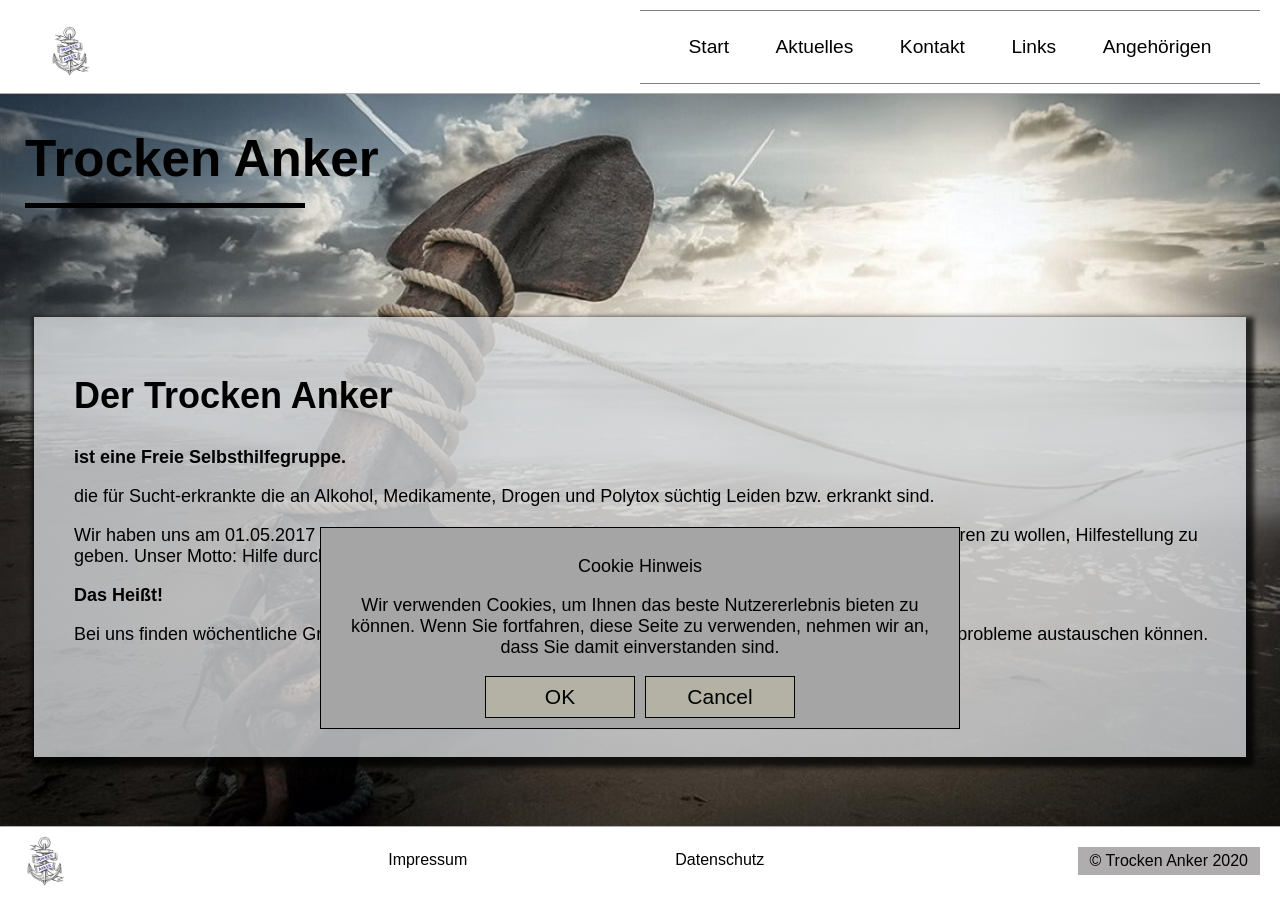
<file: index.html>
<!DOCTYPE html>
<html lang="de">

<head>
    <meta charset="utf-8">
    <meta name="viewport" content="width=device-width, initial-scale=1.0">
    <meta name="mobile-web-app-capable" content="yes">
    <meta name="google-site-verification" content="38cUorPPxWwcVE0V48T6uS_29vdMnRC-0_X_lJaXaU8" />
    <title>Start</title>
    <link rel="stylesheet" href="style.css">
</head>

<body onload="init()">
    <header class="scroll_nav">
        <div class="header-content-wrap">
            <a class="logo-container" href="../index.html"></a>
            <div class="navi-container">
                <div class="hamburg" onclick="openNav()">
                    <span class="line"></span>
                    <span class="line"></span>
                    <span class="line"></span>
                </div>
                <nav>
                    <ul class="ul">
                        <li class="nav-li"><a class="nav-li-a" href="../index.html">Start</a></li>
                        <li class="nav-li"><a class="nav-li-a" href="../unterseiten/aktuelles.html">Aktuelles</a></li>
                        <li class="nav-li"><a class="nav-li-a" href="../unterseiten/kontakt.html">Kontakt</a></li>
                        <li class="nav-li"><a class="nav-li-a" href="../unterseiten/links.html">Links</a></li>
                        <li class="nav-li"><a class="nav-li-a" href="../unterseiten/angehörigen.html">Angehörigen</a>
                        </li>
                    </ul>
                </nav>
            </div>
        </div>
    </header>
    <div id="page-content">
        <div class="backround-container">
            <div class="content-wrap">
                <section class="info-container">
                    <div class="headline-text">
                        <h1>Trocken Anker</h1>
                    </div>

                    <article class="info-text-container">
                        <h2>Der Trocken Anker</h2>
                        <p><strong>ist eine Freie Selbsthilfegruppe.</strong></p>
                        <p>die für Sucht-erkrankte die an Alkohol, Medikamente, Drogen und Polytox süchtig Leiden bzw.
                            erkrankt sind.</p>
                        <p> Wir haben uns am 01.05.2017 gegründet, um Menschen die Sucht-erkrankt sind, und ein
                            suchtfreies
                            Leben führen zu wollen, Hilfestellung zu geben.
                            Unser Motto: Hilfe durch Selbsthilfe.</p>
                        <p><strong> Das Heißt! </strong></p>
                        <p>Bei uns finden wöchentliche Gruppentreffen statt, wo sich Mitglieder über ihr Befinden, ihre
                            Ängste oder Alltagsprobleme austauschen können.</p>
                        <div class="buttons-container">
                            <a class="primary-btn" href="../unterseiten/info.html">Mehr Lesen</a>
                        </div>
                    </article>

                    <div class="cockie-container" id="cockie-container-id">
                        <div class="cockie-headline">
                            <p>Cookie Hinweis</p>
                            <div class="cockie-text">
                                <p>Wir verwenden Cookies, um Ihnen das beste Nutzererlebnis bieten zu können. Wenn Sie
                                    fortfahren, diese Seite zu verwenden, nehmen wir an, dass Sie damit einverstanden
                                    sind.
                                </p>
                            </div>
                            <div class="cockie-button-container">
                                <button class="primary-btn " id="cockie-button-ok">OK</button>
                                <button class="primary-btn " id="cockie-button-cancel">Cancel</button>
                            </div>
                        </div>
                    </div>
            </div>
        </div>

        </section>
    </div>


    <footer>
        <div class="footer-container">
            <div class="footer-logo-container">
                <a class="footer-logo" href="../index.html"> <img src="./assets/images/Trocken_Anker.png" alt="Trocken Anker Logo"></a>
            </div>

            <div class="footer-ul">
                <li class="footer-li"><a class="footer-li-a" href="../unterseiten/impressum.html">Impressum </a></li>
                <li class="footer-li"><a class="footer-li-a" href="../unterseiten/datenschutz.html">Datenschutz </a>
                </li>
            </div>
            <div class="copy-by">
                <span>&copy; Trocken Anker 2020</span>
            </div>
        </div>
    </footer>
    <script src="../assets/js/global.min.js"></script>
</body>

</html>
</file>
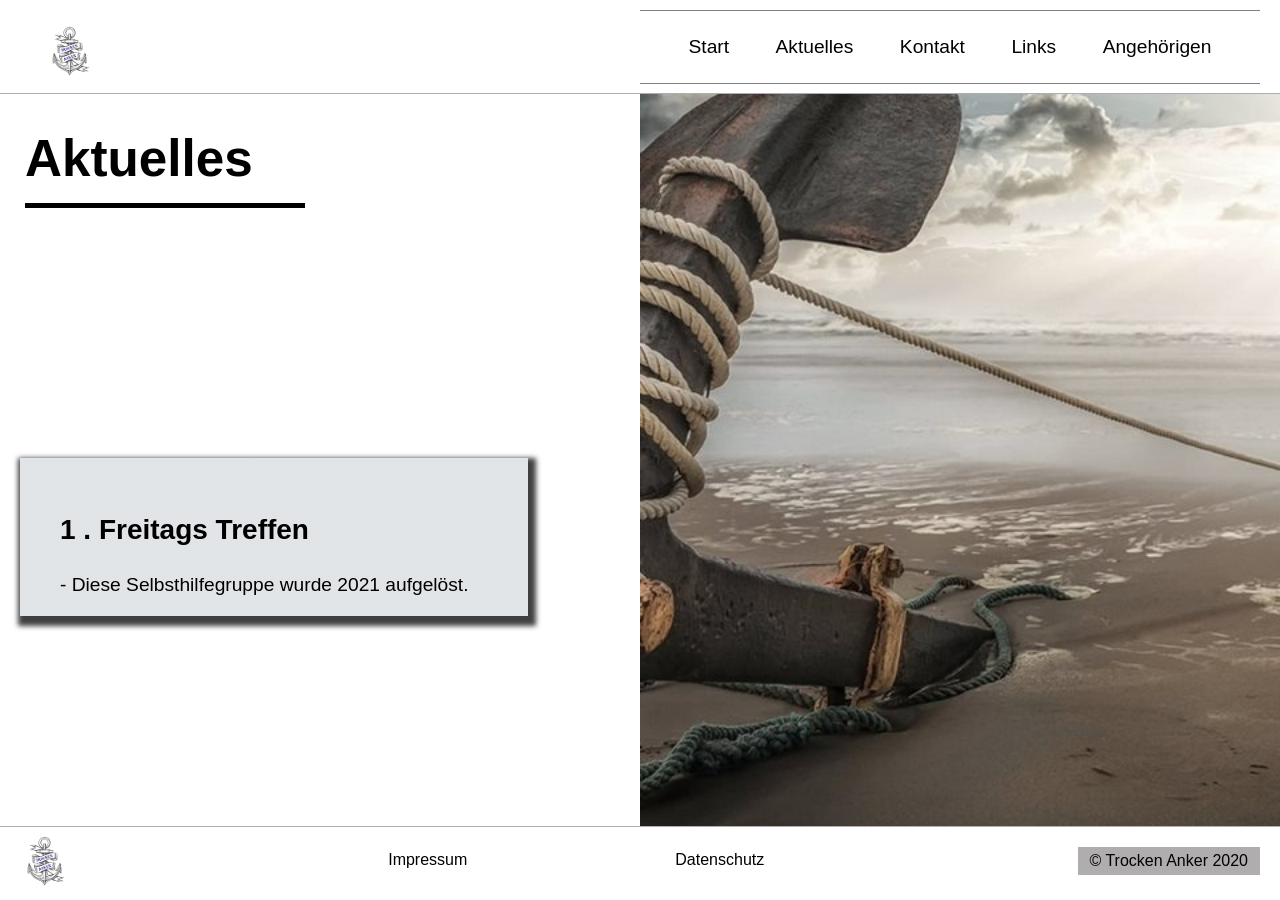
<file: unterseiten/aktuelles.html>
<!DOCTYPE html>
<html lang="de">

<head>
    <meta charset="utf-8">
    <meta name="viewport" content="width=device-width, initial-scale=1.0">
    <meta name="mobile-web-app-capable" content="yes">
    <meta name="google-site-verification" content="38cUorPPxWwcVE0V48T6uS_29vdMnRC-0_X_lJaXaU8" />
    <title>Aktuelles</title>
    <link rel="stylesheet" href="../style.css">
    <script src="https://code.jquery.com/jquery-3.4.1.min.js"
        integrity="sha256-CSXorXvZcTkaix6Yvo6HppcZGetbYMGWSFlBw8HfCJo=" crossorigin="anonymous">
        </script>

</head>

<body onload="init()">
    <header class="scroll-nav">
        <div class="header-content-wrap">
            <a class="logo-container" href="../index.html"></a>
            <div class="navi-container">
                <div class="hamburg" onclick="openNav()">
                    <span class="line"></span>
                    <span class="line"></span>
                    <span class="line"></span>
                </div>
                <nav>
                    <ul class="ul">
                        <li class="nav-li"><a class="nav-li-a" href="../index.html">Start</a></li>
                        <li class="nav-li"><a class="nav-li-a" href="../unterseiten/aktuelles.html">Aktuelles</a></li>
                        <li class="nav-li"><a class="nav-li-a" href="../unterseiten/kontakt.html">Kontakt</a></li>
                        <li class="nav-li"><a class="nav-li-a" href="../unterseiten/links.html">Links</a></li>
                        <li class="nav-li"><a class="nav-li-a" href="../unterseiten/angehörigen.html">Angehörigen</a>
                        </li>
                    </ul>
                </nav>
            </div>
        </div>
    </header>

    <div id="page-content">
        <div class="backround-container-2">
            <div class="content-wrap">

                <section class="info-container">
                    <div class="headline-text">
                        <h1>Aktuelles</h1>
                    </div>
                    <div class="info-text-container-2">
                        <h3> 1 . Freitags Treffen</h3>

                        <span class="aktuelles-text --">- Diese Selbsthilfegruppe wurde 2021 aufgelöst.</span>

                    </div>
                </section>
            </div>
        </div>
    </div>
    <footer>
        <div class="footer-container">
            <div class="footer-logo-container">
             <a class="footer-logo" href="../index.html"> <img src="../assets/images/Trocken_Anker.png" alt="Trocken Anker Logo"></a>
            </div>

            <div class="footer-ul">
                <li class="footer-li"><a class="footer-li-a" href="../unterseiten/impressum.html">Impressum </a>
                </li>
                <li class="footer-li"><a class="footer-li-a" href="../unterseiten/datenschutz.html">Datenschutz
                    </a>
                </li>
            </div>
            <div class="copy-by">
                <span>&copy; Trocken Anker 2020</span>
            </div>
        </div>
    </footer>

    <script src="../assets/js/global.min.js"></script>
</body>

</html>
</file>
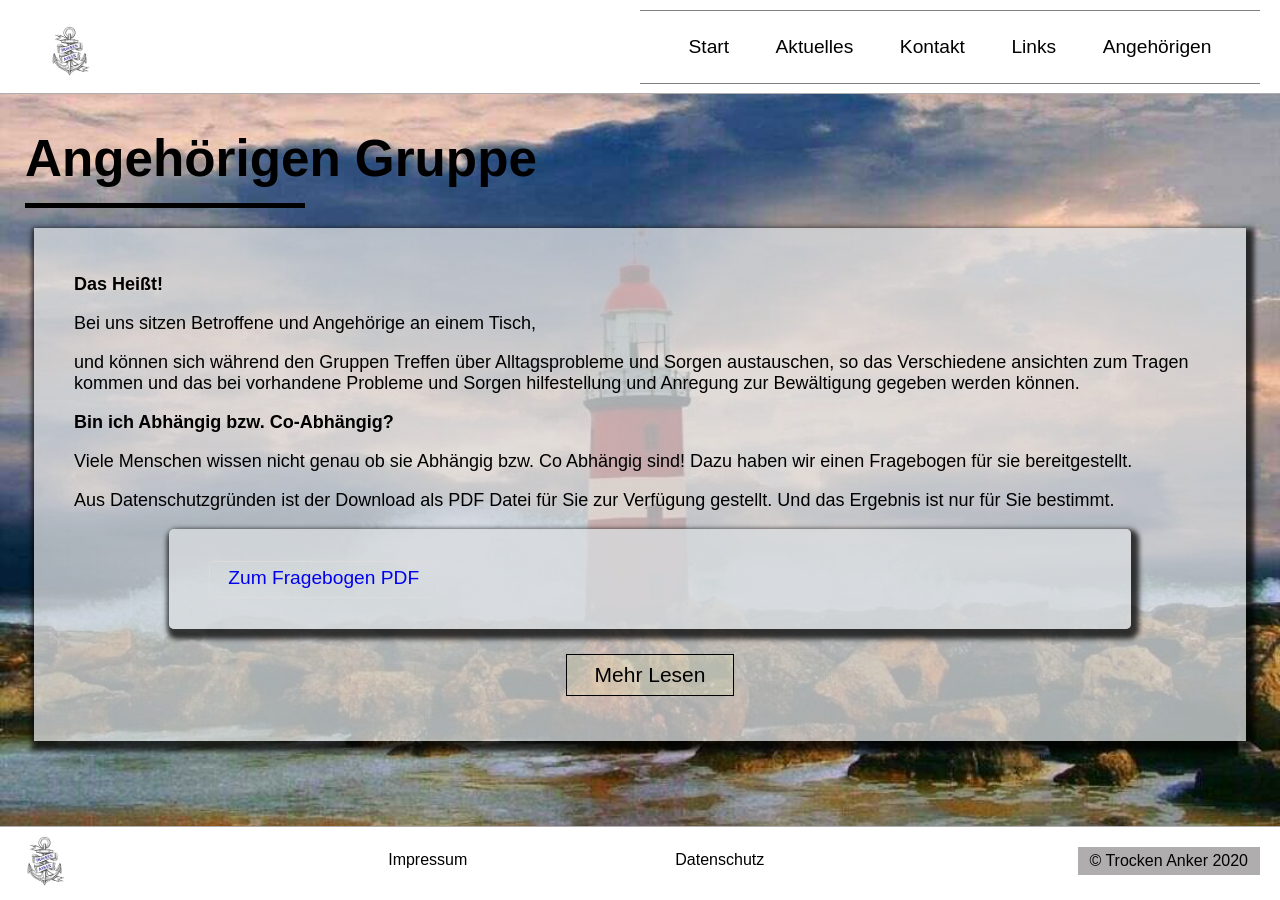
<file: unterseiten/angehörigen.html>
<!DOCTYPE html>
<html lang="de">

<head>
    <meta charset="utf-8">
    <meta name="viewport" content="width=device-width, initial-scale=1.0">
    <meta name="mobile-web-app-capable" content="yes">
    <meta name="google-site-verification" content="38cUorPPxWwcVE0V48T6uS_29vdMnRC-0_X_lJaXaU8" />
    <title>Angehörigen</title>
    <link rel="stylesheet" href="../style.css">
    <script src="https://code.jquery.com/jquery-3.4.1.min.js"
        integrity="sha256-CSXorXvZcTkaix6Yvo6HppcZGetbYMGWSFlBw8HfCJo=" crossorigin="anonymous">
        </script>

</head>

<body onload="init()">
    <header class="scroll_nav">
        <div class="header-content-wrap">
            <a class="logo-container" href="../index.html"></a>
            <div class="navi-container">
                <div class="hamburg" onclick="openNav()">
                    <span class="line"></span>
                    <span class="line"></span>
                    <span class="line"></span>
                </div>
                <nav>
                    <ul class="ul">
                        <li class="nav-li"><a class="nav-li-a" href="../index.html">Start</a></li>
                        <li class="nav-li"><a class="nav-li-a" href="../unterseiten/aktuelles.html">Aktuelles</a></li>
                        <li class="nav-li"><a class="nav-li-a" href="../unterseiten/kontakt.html">Kontakt</a></li>
                        <li class="nav-li"><a class="nav-li-a" href="../unterseiten/links.html">Links</a></li>
                        <li class="nav-li"><a class="nav-li-a" href="../unterseiten/angehörigen.html">Angehörigen</a>
                        </li>
                    </ul>
                </nav>
            </div>
        </div>
    </header>
    <div id="page-content">
        <div class="backround-container-3">
            <div class="content-wrap">
                
                <section class="infocontainer">
                    <div class="headline-text">
                        <h1>Angehörigen Gruppe</h1>
                    </div>
                    
                    <div class="info-text-container">
                        <p><strong> Das Heißt! </strong></p>
                        <p>Bei uns sitzen Betroffene und Angehörige an einem Tisch, </p>

                        <p>und können sich während den Gruppen Treffen über Alltagsprobleme und Sorgen austauschen,
                            so das Verschiedene ansichten zum Tragen kommen und das bei vorhandene Probleme und Sorgen
                            hilfestellung und Anregung zur Bewältigung gegeben werden können. </p>

                        <p><strong> Bin ich Abhängig bzw. Co-Abhängig?</strong></p>

                        <p>Viele Menschen wissen nicht genau ob sie Abhängig bzw. Co Abhängig sind! Dazu haben wir einen
                            Fragebogen für sie bereitgestellt.</p>
                        <p>Aus Datenschutzgründen ist der Download als PDF Datei für Sie zur Verfügung gestellt. Und das
                            Ergebnis ist nur für Sie bestimmt.</p>

                        <ol class="angehörigen-ol">
                            <li class="ol-li"><a href="../assets/documente/angehörigen fragebogen.pdf">Zum Fragebogen
                                    PDF</a>
                            </li>
                            <!--<li class="ol-li"><a href="../unterseiten/formular.html">Online Fragebogen</a></li><div class="ol-li-dreieck"></div>-->
                        </ol>


                        <div class="buttons-container">
                            <a class="primary-btn" href="../unterseiten/info.html">Mehr Lesen</a>
                        </div>
                    </div>
                </section>
            </div>
        </div>
    </div>
    <footer>
        <div class="footer-container">
            <div class="footer-logo-container">
                <a class="footer-logo" href="../index.html"> <img src="../assets/images/Trocken_Anker.png" alt="Trocken Anker Logo"></a>
            </div>

            <div class="footer-ul">
                <li class="footer-li"><a class="footer-li-a" href="../unterseiten/impressum.html">Impressum </a>
                </li>
                <li class="footer-li"><a class="footer-li-a" href="../unterseiten/datenschutz.html">Datenschutz
                    </a>
                </li>
            </div>
            <div class="copy-by">
                <span>&copy; Trocken Anker 2020</span>
            </div>
        </div>
    </footer>

    <script src="../assets/js/global.min.js"></script>

</body>

</html>
</file>
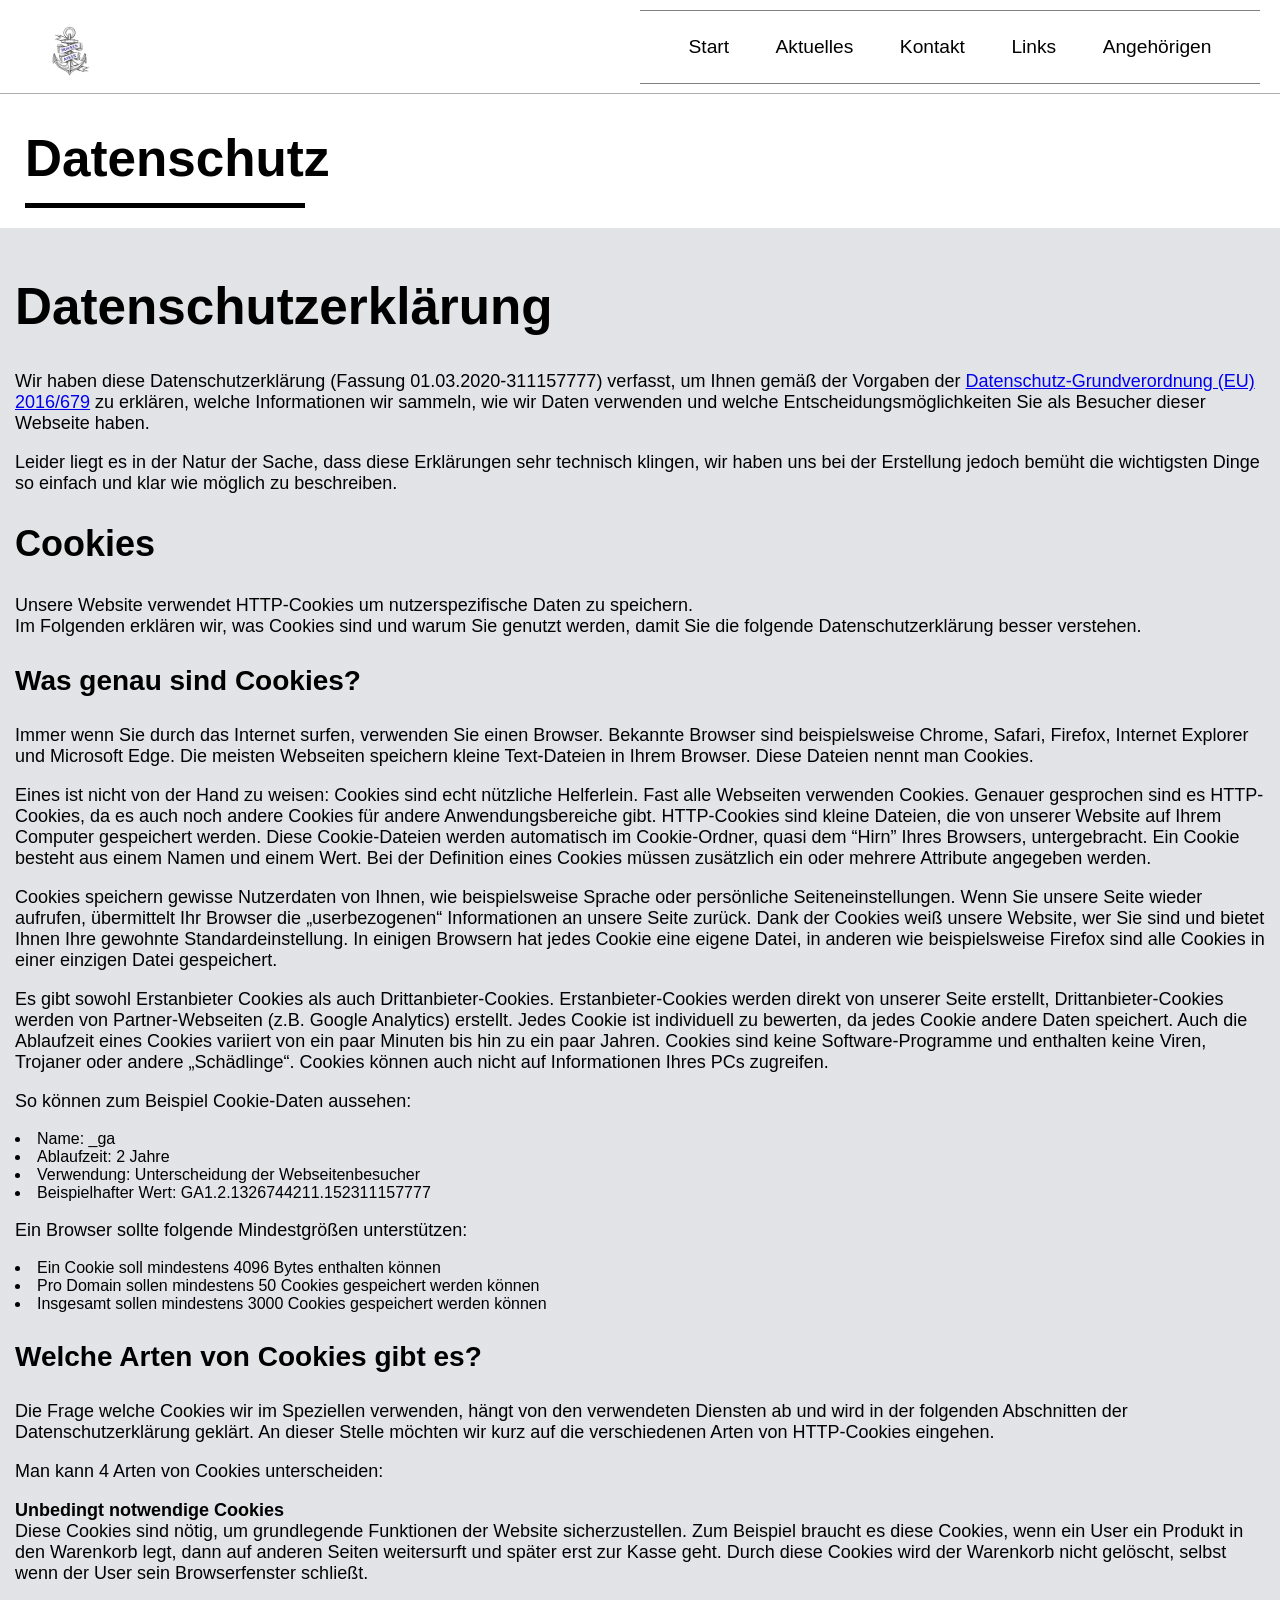
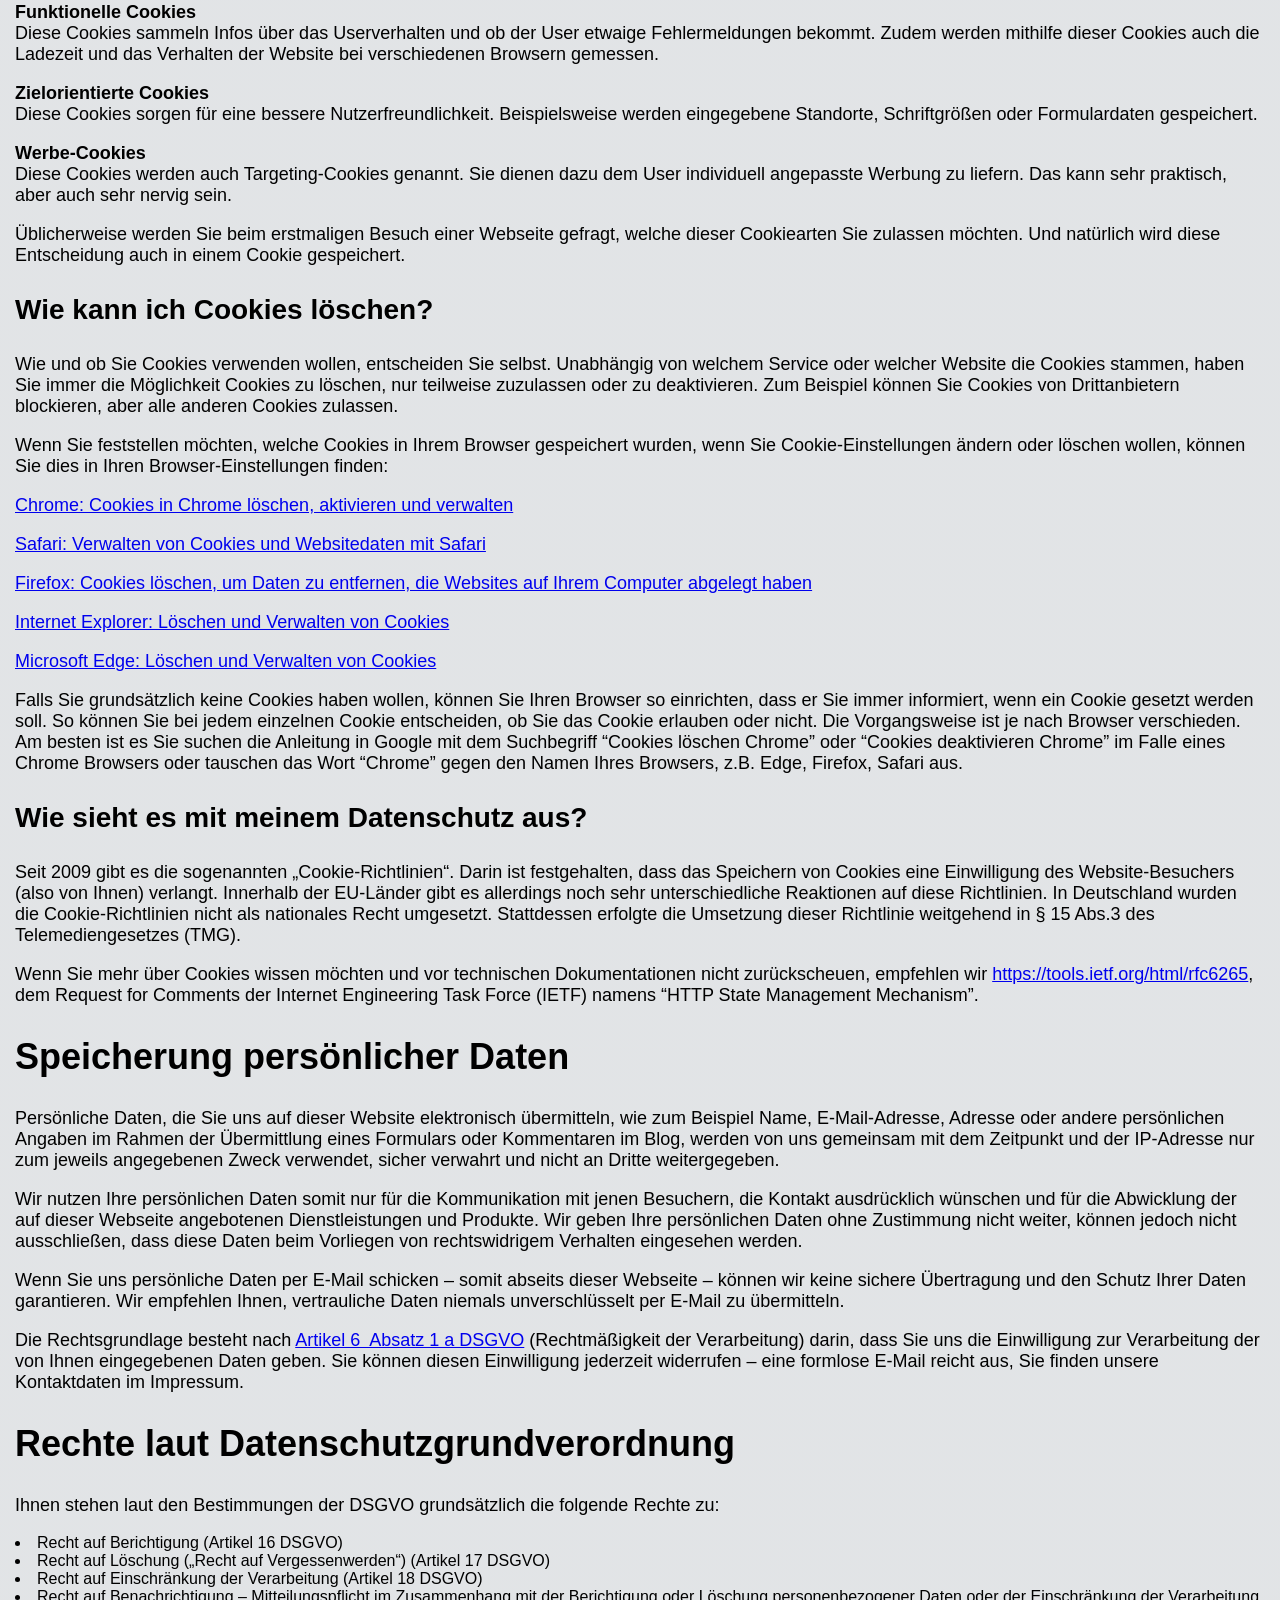
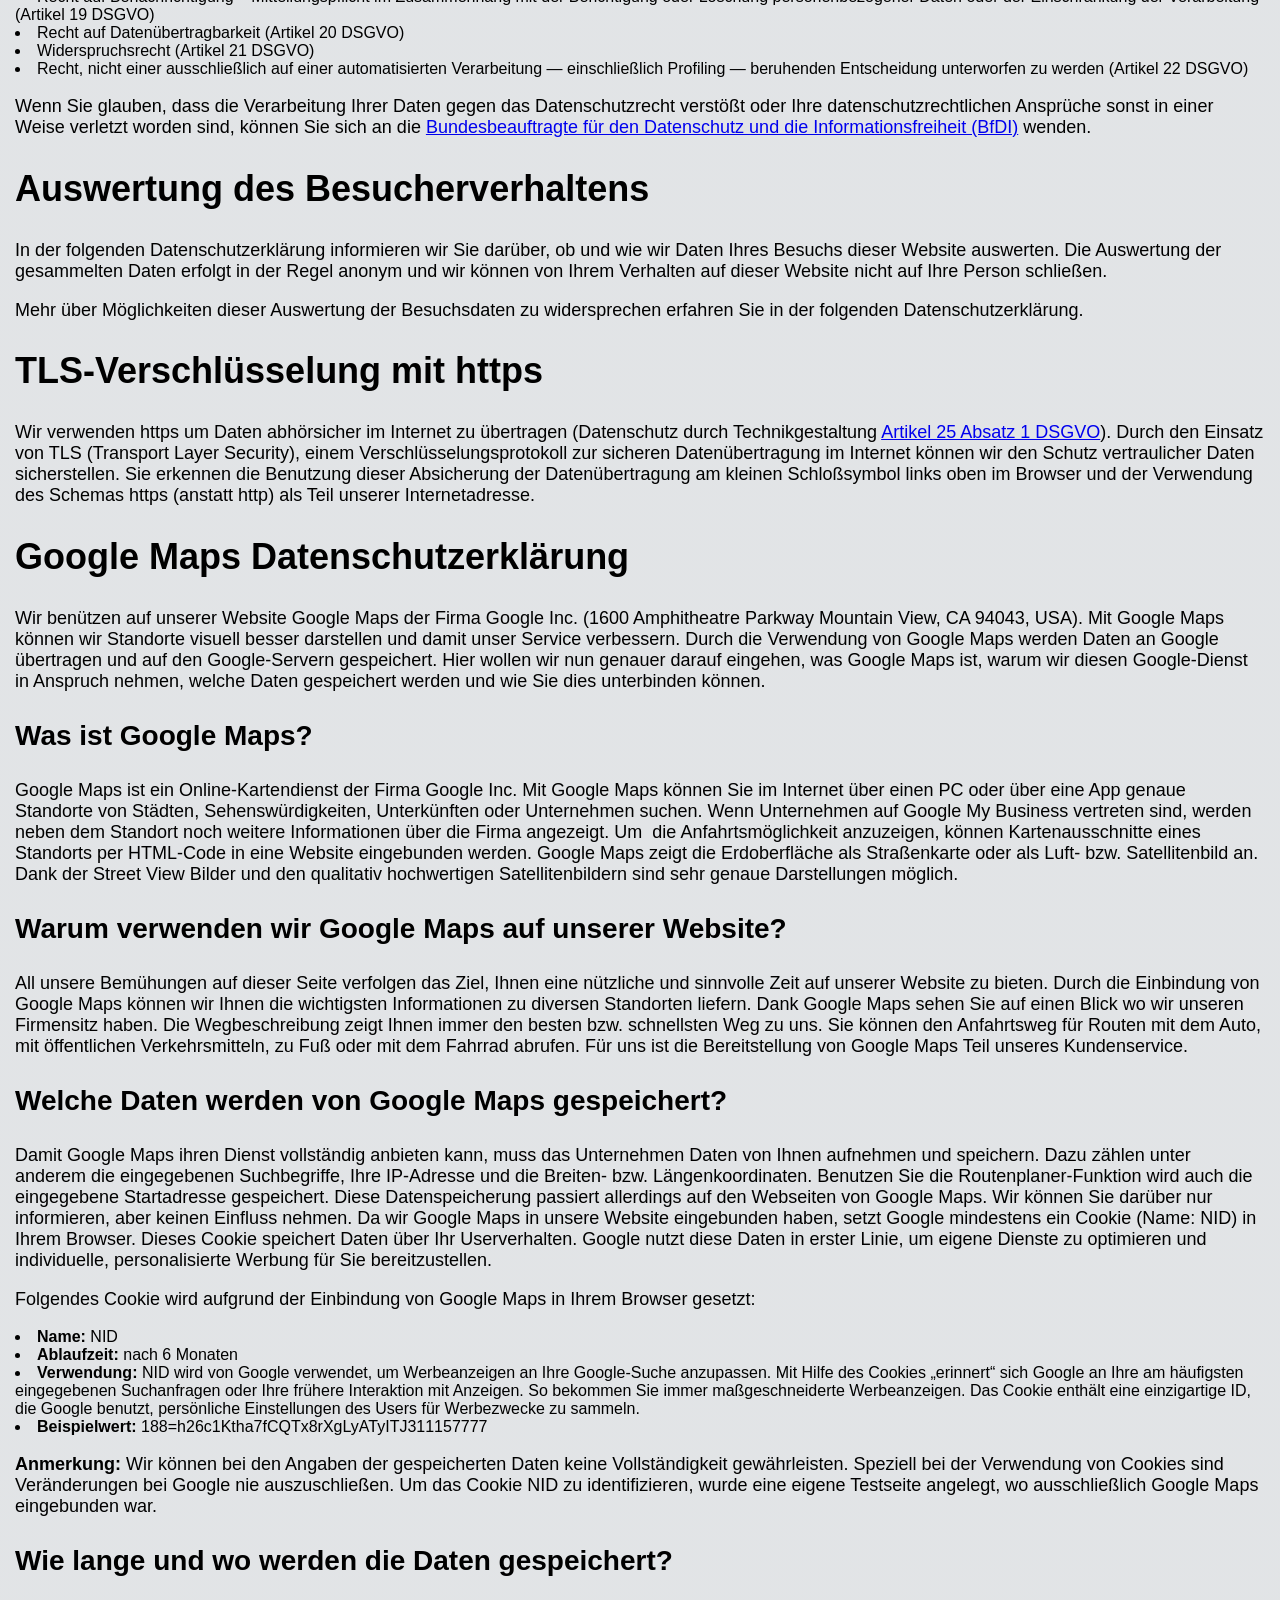
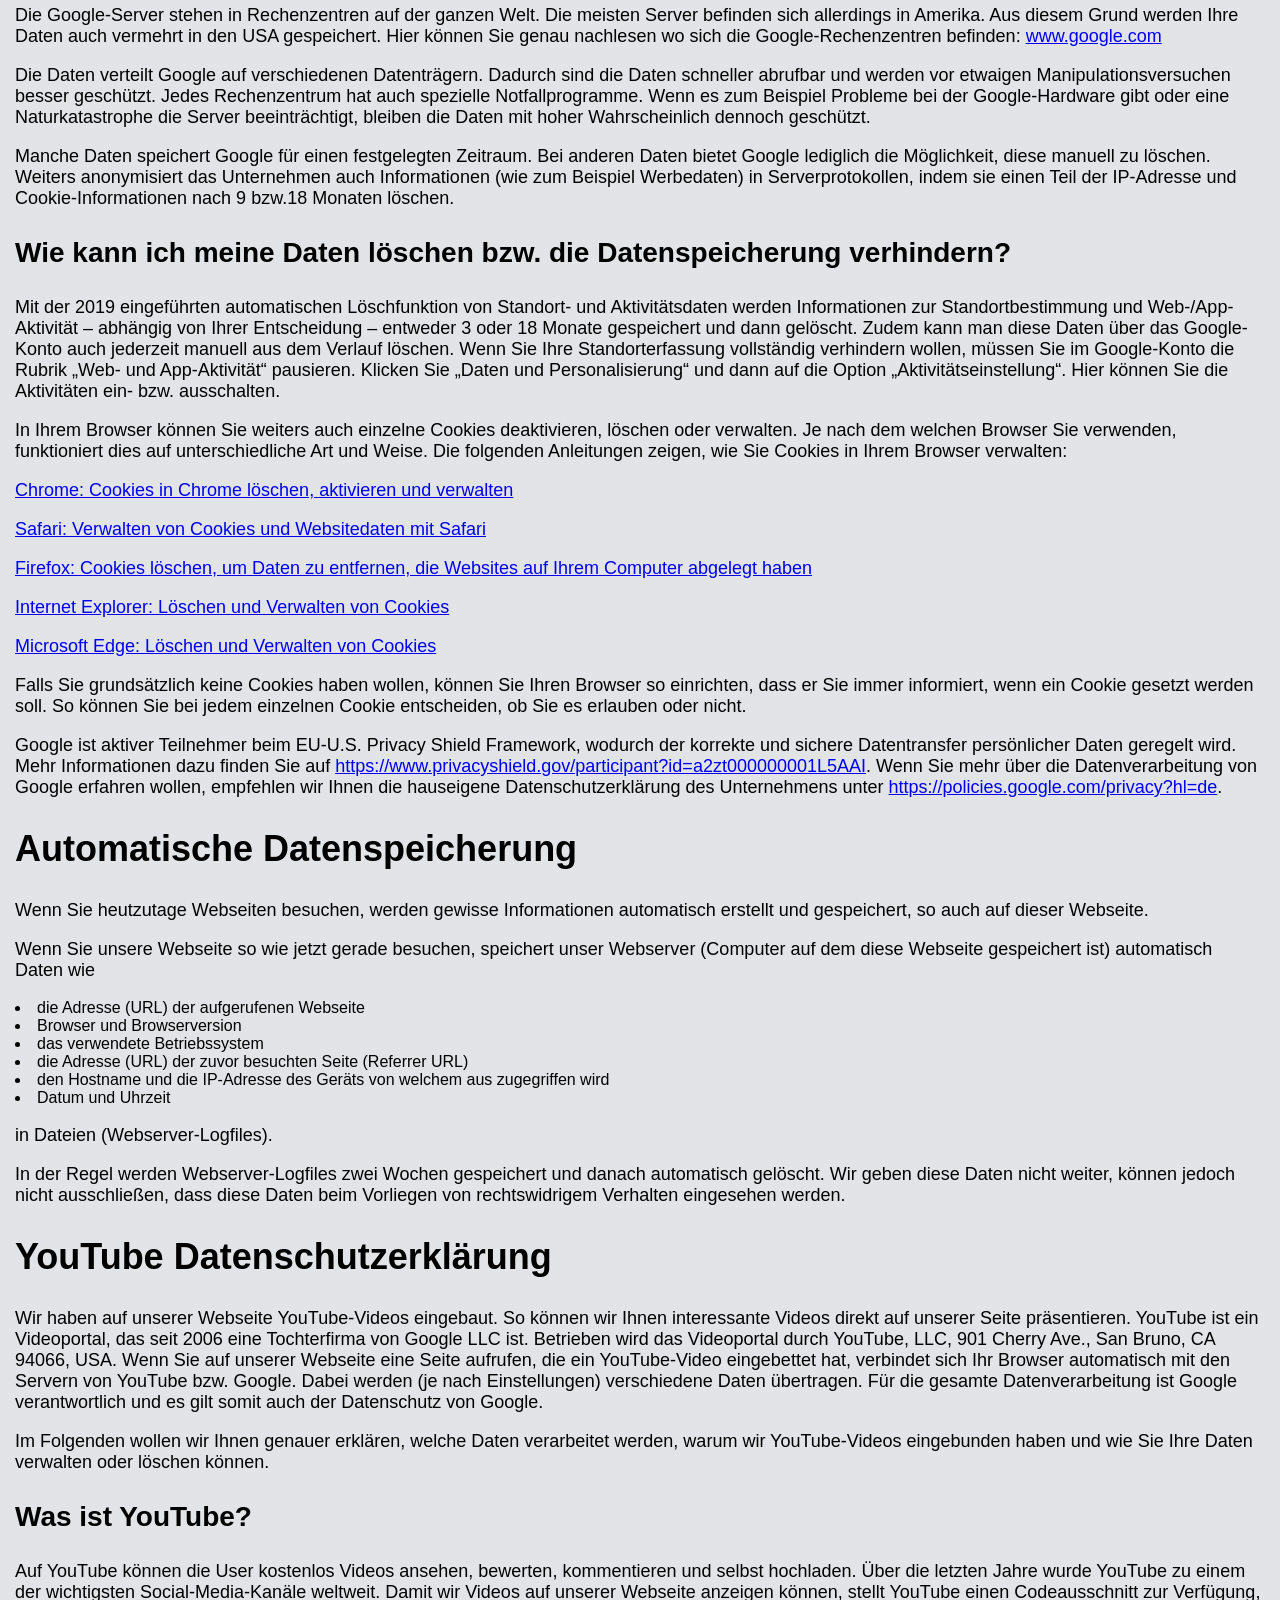
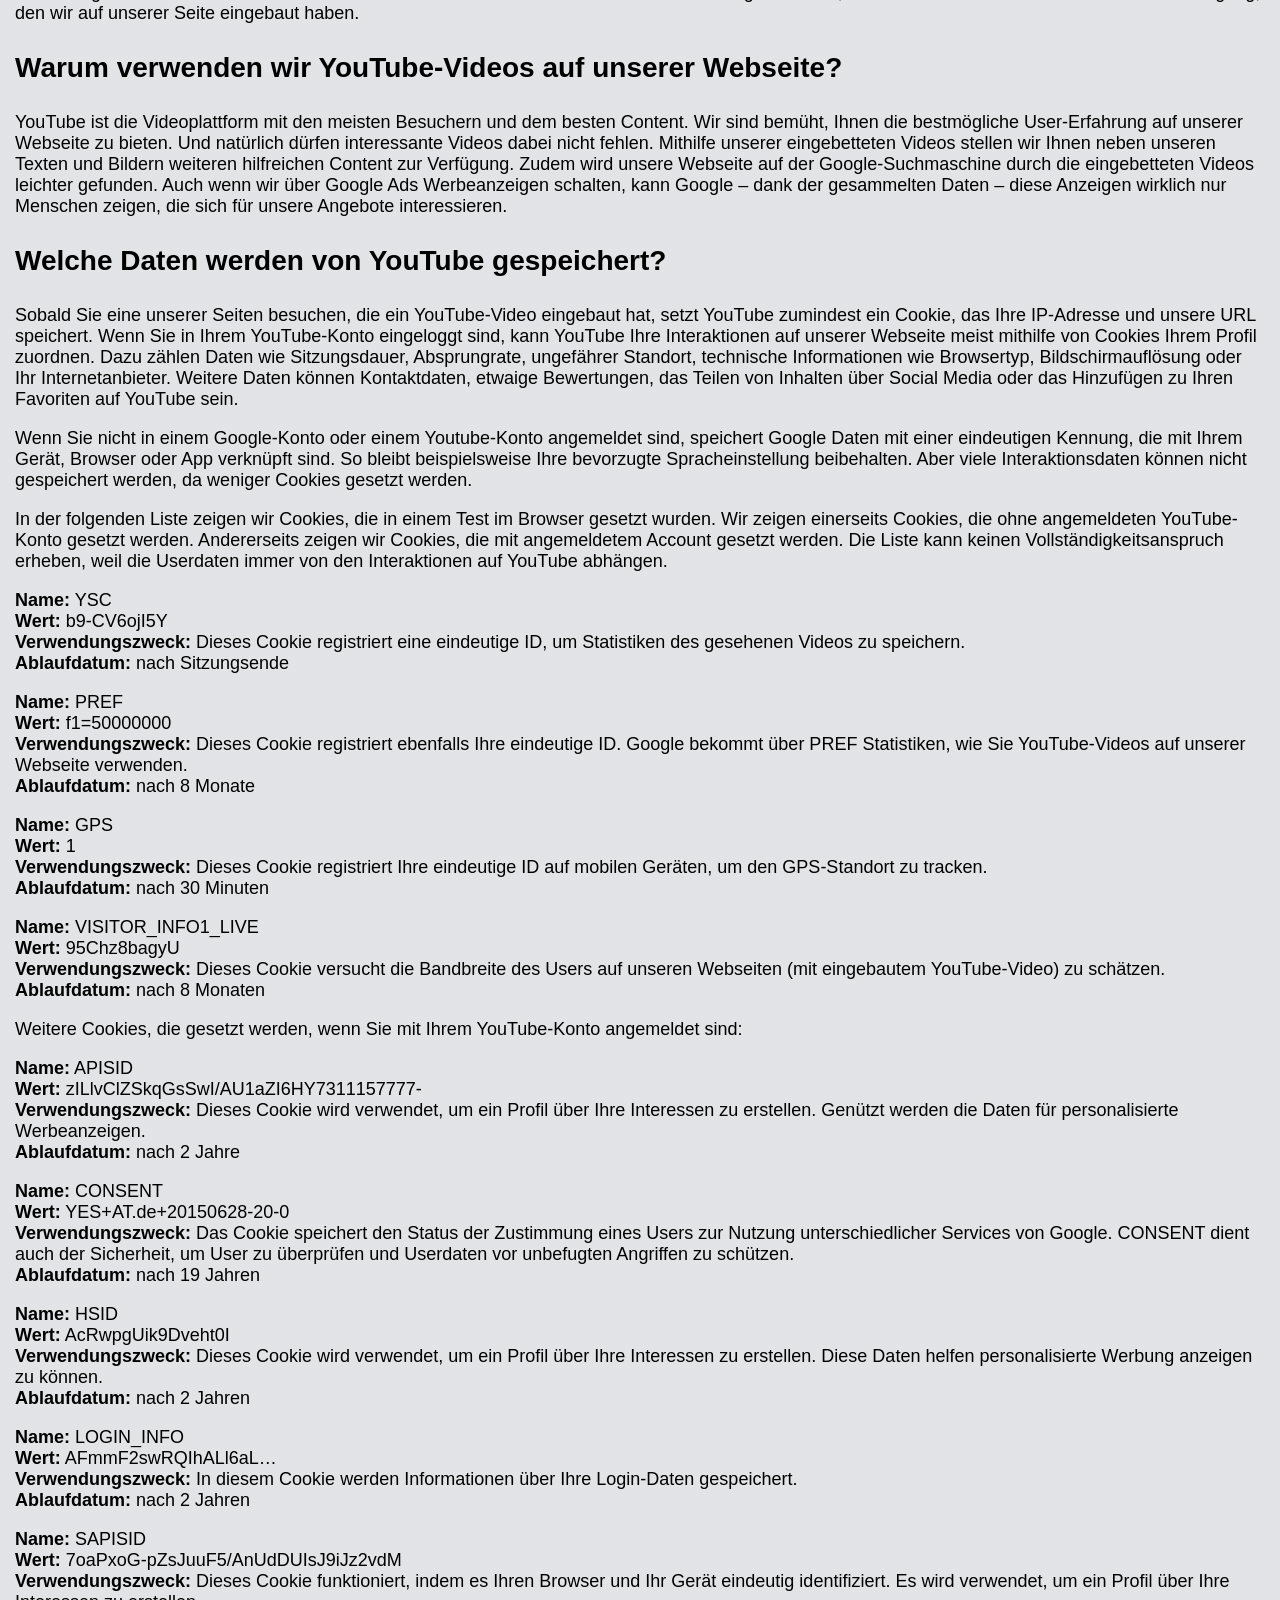
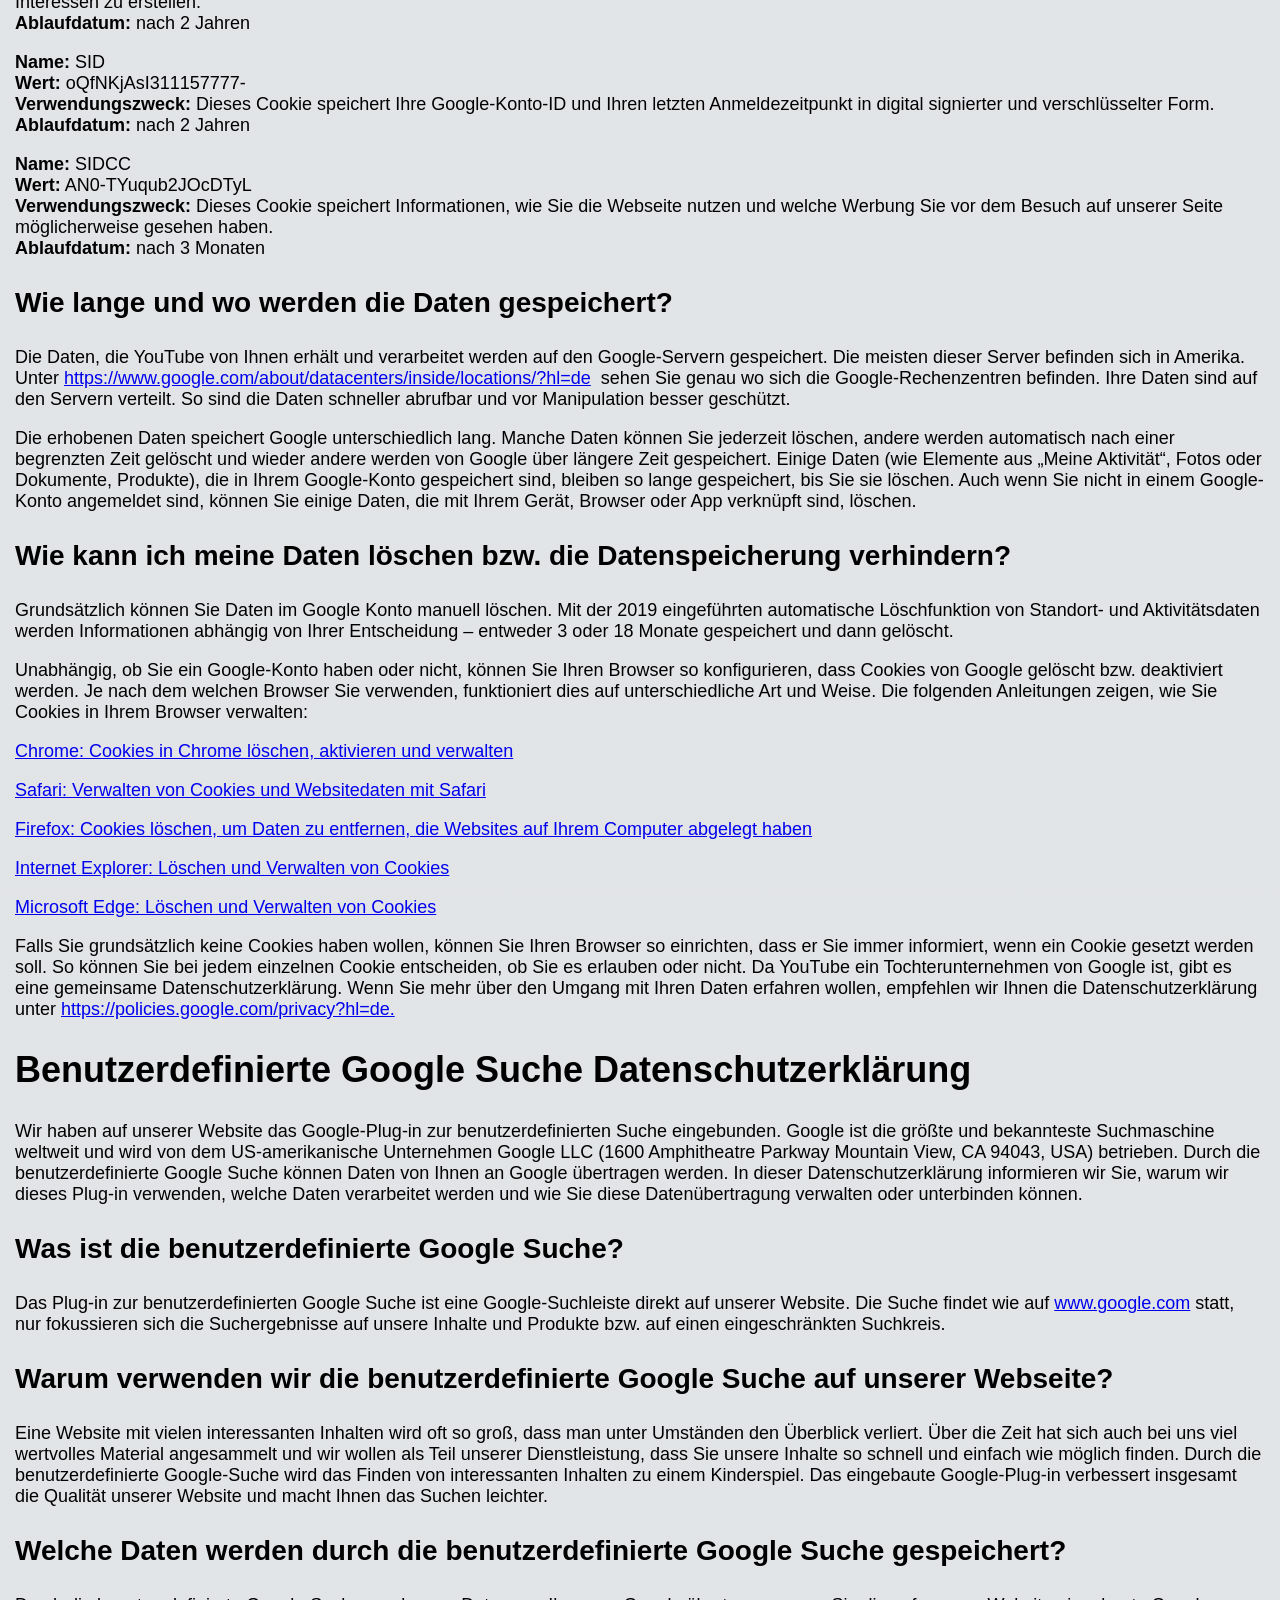
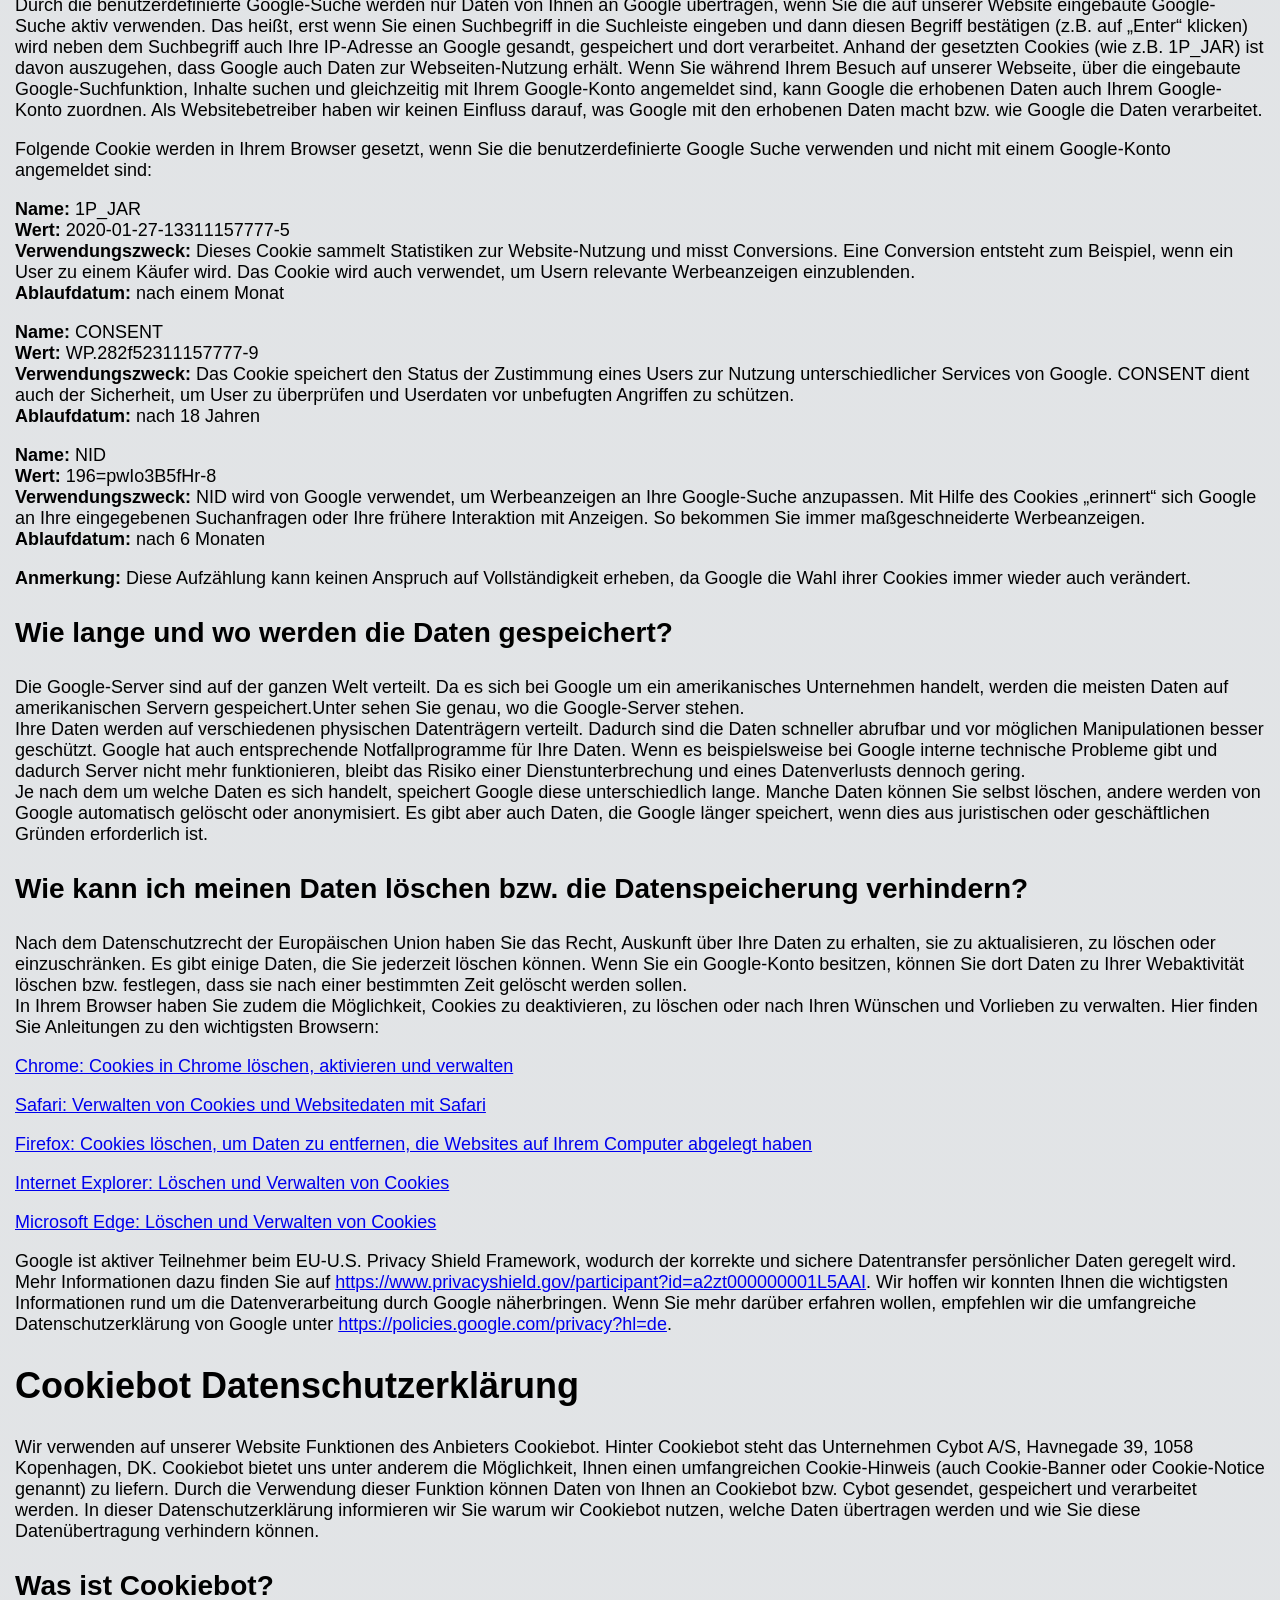
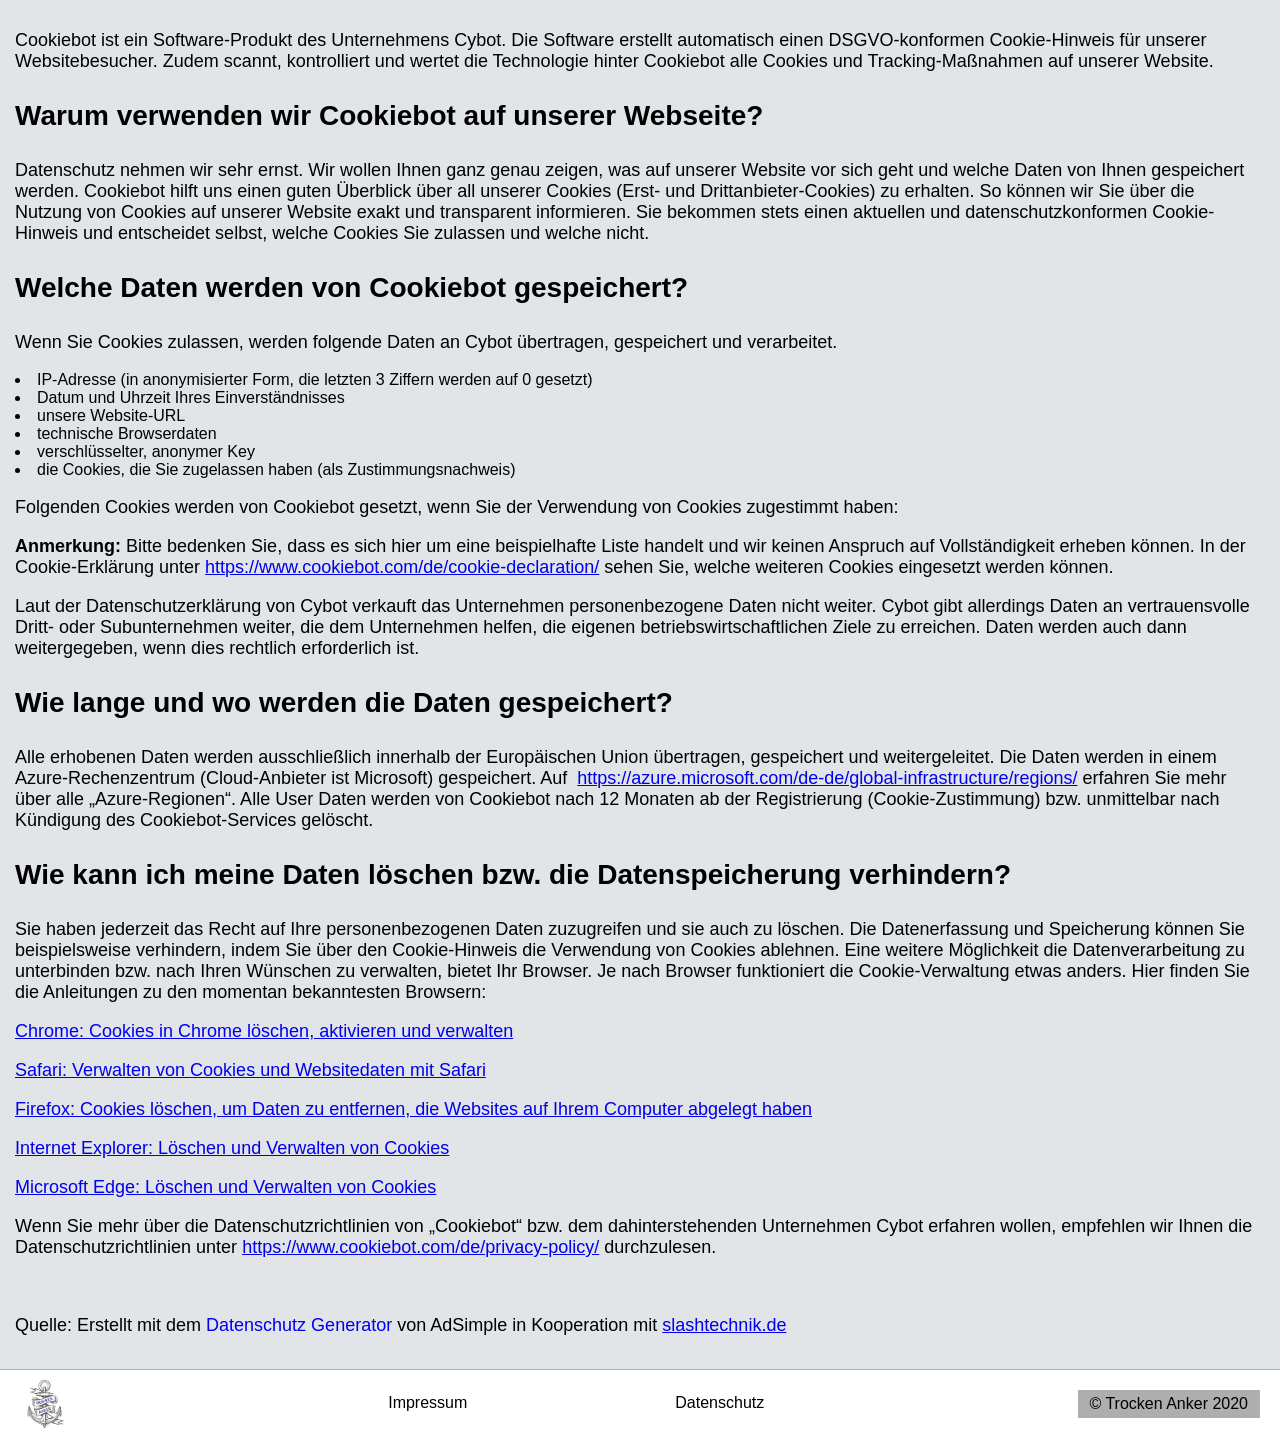
<file: unterseiten/datenschutz.html>
<!DOCTYPE html>
<html lang="de">

<head>
    <meta charset="utf-8">
    <meta name="viewport" content="width=device-width, initial-scale=1.0">
    <meta name="mobile-web-app-capable" content="yes">
    <meta name="google-site-verification" content="38cUorPPxWwcVE0V48T6uS_29vdMnRC-0_X_lJaXaU8" />
    <title>Datenschutz</title>
    <link rel="stylesheet" href="../style.css">
    <script src="https://code.jquery.com/jquery-3.4.1.min.js"
        integrity="sha256-CSXorXvZcTkaix6Yvo6HppcZGetbYMGWSFlBw8HfCJo=" crossorigin="anonymous">
        </script>
</head>

<body onload="init()">
    <header class="scroll-nav">
        <div class="header-content-wrap">
            <a class="logo-container" href="../index.html"></a>
            <div class="navi-container">
                <div class="hamburg" onclick="openNav()">
                    <span class="line"></span>
                    <span class="line"></span>
                    <span class="line"></span>
                </div>
                <nav>
                    <ul class="ul">
                        <li class="nav-li"><a class="nav-li-a" href="../index.html">Start</a></li>
                        <li class="nav-li"><a class="nav-li-a" href="../unterseiten/aktuelles.html">Aktuelles</a></li>
                        <li class="nav-li"><a class="nav-li-a" href="../unterseiten/kontakt.html">Kontakt</a></li>
                        <li class="nav-li"><a class="nav-li-a" href="../unterseiten/links.html">Links</a></li>
                        <li class="nav-li"><a class="nav-li-a" href="../unterseiten/angehörigen.html">Angehörigen</a>
                        </li>
                    </ul>
                </nav>
            </div>
        </div>
    </header>
    <div id="page-content">
        <div class="content-wrap">
            <div class="headline-text">
                <h1>Datenschutz</h1>
            </div>
            <div class="datenschutz-container">
                <h1 class="adsimple-311157777">Datenschutzerklärung</h1>

                <p>Wir haben diese Datenschutzerklärung (Fassung 01.03.2020-311157777) verfasst, um Ihnen gemäß der
                    Vorgaben der <a class="adsimple-311157777"
                        href="https://eur-lex.europa.eu/legal-content/DE/ALL/?uri=celex%3A32016R0679&amp;tid=311157777"
                        target="_blank" rel="noopener">Datenschutz-Grundverordnung (EU) 2016/679</a> zu erklären, welche
                    Informationen wir sammeln, wie wir Daten verwenden und welche Entscheidungsmöglichkeiten Sie als
                    Besucher dieser Webseite haben.</p>
                <p>Leider liegt es in der Natur der Sache, dass diese Erklärungen sehr technisch klingen, wir haben uns
                    bei der Erstellung jedoch bemüht die wichtigsten Dinge so einfach und klar wie möglich zu
                    beschreiben.</p>
                <h2 class="adsimple-311157777">Cookies</h2>
                <p>Unsere Website verwendet HTTP-Cookies um nutzerspezifische Daten zu speichern.<br />
                    Im Folgenden erklären wir, was Cookies sind und warum Sie genutzt werden, damit Sie die folgende
                    Datenschutzerklärung besser verstehen.</p>
                <h3 class="adsimple-311157777">Was genau sind Cookies?</h3>
                <p>Immer wenn Sie durch das Internet surfen, verwenden Sie einen Browser. Bekannte Browser sind
                    beispielsweise Chrome, Safari, Firefox, Internet Explorer und Microsoft Edge. Die meisten Webseiten
                    speichern kleine Text-Dateien in Ihrem Browser. Diese Dateien nennt man Cookies.</p>
                <p>Eines ist nicht von der Hand zu weisen: Cookies sind echt nützliche Helferlein. Fast alle Webseiten
                    verwenden Cookies. Genauer gesprochen sind es HTTP-Cookies, da es auch noch andere Cookies für
                    andere Anwendungsbereiche gibt. HTTP-Cookies sind kleine Dateien, die von unserer Website auf Ihrem
                    Computer gespeichert werden. Diese Cookie-Dateien werden automatisch im Cookie-Ordner, quasi dem
                    &#8220;Hirn&#8221; Ihres Browsers, untergebracht. Ein Cookie besteht aus einem Namen und einem Wert.
                    Bei der Definition eines Cookies müssen zusätzlich ein oder mehrere Attribute angegeben werden.</p>
                <p>Cookies speichern gewisse Nutzerdaten von Ihnen, wie beispielsweise Sprache oder persönliche
                    Seiteneinstellungen. Wenn Sie unsere Seite wieder aufrufen, übermittelt Ihr Browser die
                    „userbezogenen“ Informationen an unsere Seite zurück. Dank der Cookies weiß unsere Website, wer Sie
                    sind und bietet Ihnen Ihre gewohnte Standardeinstellung. In einigen Browsern hat jedes Cookie eine
                    eigene Datei, in anderen wie beispielsweise Firefox sind alle Cookies in einer einzigen Datei
                    gespeichert.</p>
                <p>Es gibt sowohl Erstanbieter Cookies als auch Drittanbieter-Cookies. Erstanbieter-Cookies werden
                    direkt von unserer Seite erstellt, Drittanbieter-Cookies werden von Partner-Webseiten (z.B. Google
                    Analytics) erstellt. Jedes Cookie ist individuell zu bewerten, da jedes Cookie andere Daten
                    speichert. Auch die Ablaufzeit eines Cookies variiert von ein paar Minuten bis hin zu ein paar
                    Jahren. Cookies sind keine Software-Programme und enthalten keine Viren, Trojaner oder andere
                    „Schädlinge“. Cookies können auch nicht auf Informationen Ihres PCs zugreifen.</p>
                <p>So können zum Beispiel Cookie-Daten aussehen:</p>
                <div class="datenschutz_ul">
                    <li class="adsimple-311157777">Name: _ga</li>
                    <li class="adsimple-311157777">Ablaufzeit: 2 Jahre</li>
                    <li class="adsimple-311157777">Verwendung: Unterscheidung der Webseitenbesucher</li>
                    <li class="adsimple-311157777">Beispielhafter Wert: GA1.2.1326744211.152311157777</li>
                </div>
                <p>Ein Browser sollte folgende Mindestgrößen unterstützen:</p>
                <div class="datenschutz_ul">
                    <li class="adsimple-311157777">Ein Cookie soll mindestens 4096 Bytes enthalten können</li>
                    <li class="adsimple-311157777">Pro Domain sollen mindestens 50 Cookies gespeichert werden können
                    </li>
                    <li class="adsimple-311157777">Insgesamt sollen mindestens 3000 Cookies gespeichert werden können
                    </li>
                </div>
                <h3 class="adsimple-311157777">Welche Arten von Cookies gibt es?</h3>
                <p>Die Frage welche Cookies wir im Speziellen verwenden, hängt von den verwendeten Diensten ab und wird
                    in der folgenden Abschnitten der Datenschutzerklärung geklärt. An dieser Stelle möchten wir kurz auf
                    die verschiedenen Arten von HTTP-Cookies eingehen.</p>
                <p>Man kann 4 Arten von Cookies unterscheiden:</p>
                <p>
                    <strong class="adsimple-311157777">Unbedingt notwendige Cookies<br />
                    </strong>Diese Cookies sind nötig, um grundlegende Funktionen der Website sicherzustellen. Zum
                    Beispiel braucht es diese Cookies, wenn ein User ein Produkt in den Warenkorb legt, dann auf anderen
                    Seiten weitersurft und später erst zur Kasse geht. Durch diese Cookies wird der Warenkorb nicht
                    gelöscht, selbst wenn der User sein Browserfenster schließt.
                </p>
                <p>
                    <strong class="adsimple-311157777">Funktionelle Cookies<br />
                    </strong>Diese Cookies sammeln Infos über das Userverhalten und ob der User etwaige Fehlermeldungen
                    bekommt. Zudem werden mithilfe dieser Cookies auch die Ladezeit und das Verhalten der Website bei
                    verschiedenen Browsern gemessen.
                </p>
                <p>
                    <strong class="adsimple-311157777">Zielorientierte Cookies<br />
                    </strong>Diese Cookies sorgen für eine bessere Nutzerfreundlichkeit. Beispielsweise werden
                    eingegebene Standorte, Schriftgrößen oder Formulardaten gespeichert.
                </p>
                <p>
                    <strong class="adsimple-311157777">Werbe-Cookies<br />
                    </strong>Diese Cookies werden auch Targeting-Cookies genannt. Sie dienen dazu dem User individuell
                    angepasste Werbung zu liefern. Das kann sehr praktisch, aber auch sehr nervig sein.
                </p>
                <p>Üblicherweise werden Sie beim erstmaligen Besuch einer Webseite gefragt, welche dieser Cookiearten
                    Sie zulassen möchten. Und natürlich wird diese Entscheidung auch in einem Cookie gespeichert.</p>
                <h3 class="adsimple-311157777">Wie kann ich Cookies löschen?</h3>
                <p>Wie und ob Sie Cookies verwenden wollen, entscheiden Sie selbst. Unabhängig von welchem Service oder
                    welcher Website die Cookies stammen, haben Sie immer die Möglichkeit Cookies zu löschen, nur
                    teilweise zuzulassen oder zu deaktivieren. Zum Beispiel können Sie Cookies von Drittanbietern
                    blockieren, aber alle anderen Cookies zulassen.</p>
                <p>Wenn Sie feststellen möchten, welche Cookies in Ihrem Browser gespeichert wurden, wenn Sie
                    Cookie-Einstellungen ändern oder löschen wollen, können Sie dies in Ihren Browser-Einstellungen
                    finden:</p>
                <p>
                    <a class="adsimple-311157777" href="https://support.google.com/chrome/answer/95647?tid=311157777"
                        target="_blank" rel="noopener">Chrome: Cookies in Chrome löschen, aktivieren und verwalten</a>
                </p>
                <p>
                    <a class="adsimple-311157777"
                        href="https://support.apple.com/de-at/guide/safari/sfri11471/mac?tid=311157777" target="_blank"
                        rel="noopener">Safari: Verwalten von Cookies und Websitedaten mit Safari</a>
                </p>
                <p>
                    <a class="adsimple-311157777"
                        href="https://support.mozilla.org/de/kb/cookies-und-website-daten-in-firefox-loschen?tid=311157777"
                        target="_blank" rel="noopener">Firefox: Cookies löschen, um Daten zu entfernen, die Websites auf
                        Ihrem Computer abgelegt haben</a>
                </p>
                <p>
                    <a class="adsimple-311157777"
                        href="https://support.microsoft.com/de-at/help/17442/windows-internet-explorer-delete-manage-cookies?tid=311157777"
                        target="_blank" rel="noopener">Internet Explorer: Löschen und Verwalten von Cookies</a>
                </p>
                <p>
                    <a class="adsimple-311157777"
                        href="https://support.microsoft.com/de-at/help/4027947/windows-delete-cookies?tid=311157777"
                        target="_blank" rel="noopener">Microsoft Edge: Löschen und Verwalten von Cookies</a>
                </p>
                <p>Falls Sie grundsätzlich keine Cookies haben wollen, können Sie Ihren Browser so einrichten, dass er
                    Sie immer informiert, wenn ein Cookie gesetzt werden soll. So können Sie bei jedem einzelnen Cookie
                    entscheiden, ob Sie das Cookie erlauben oder nicht. Die Vorgangsweise ist je nach Browser
                    verschieden. Am besten ist es Sie suchen die Anleitung in Google mit dem Suchbegriff “Cookies
                    löschen Chrome” oder &#8220;Cookies deaktivieren Chrome&#8221; im Falle eines Chrome Browsers oder
                    tauschen das Wort &#8220;Chrome&#8221; gegen den Namen Ihres Browsers, z.B. Edge, Firefox, Safari
                    aus.</p>
                <h3 class="adsimple-311157777">Wie sieht es mit meinem Datenschutz aus?</h3>
                <p>Seit 2009 gibt es die sogenannten „Cookie-Richtlinien“. Darin ist festgehalten, dass das Speichern
                    von Cookies eine Einwilligung des Website-Besuchers (also von Ihnen) verlangt. Innerhalb der
                    EU-Länder gibt es allerdings noch sehr unterschiedliche Reaktionen auf diese Richtlinien. In
                    Deutschland wurden die Cookie-Richtlinien nicht als nationales Recht umgesetzt. Stattdessen erfolgte
                    die Umsetzung dieser Richtlinie weitgehend in § 15 Abs.3 des Telemediengesetzes (TMG).</p>
                <p>Wenn Sie mehr über Cookies wissen möchten und vor technischen Dokumentationen nicht zurückscheuen,
                    empfehlen wir <a class="adsimple-311157777" href="https://tools.ietf.org/html/rfc6265"
                        target="_blank" rel="nofollow noopener">https://tools.ietf.org/html/rfc6265</a>, dem Request for
                    Comments der Internet Engineering Task Force (IETF) namens &#8220;HTTP State Management
                    Mechanism&#8221;.</p>
                <h2 class="adsimple-311157777">Speicherung persönlicher Daten</h2>
                <p>Persönliche Daten, die Sie uns auf dieser Website elektronisch übermitteln, wie zum Beispiel Name,
                    E-Mail-Adresse, Adresse oder andere persönlichen Angaben im Rahmen der Übermittlung eines Formulars
                    oder Kommentaren im Blog, werden von uns gemeinsam mit dem Zeitpunkt und der IP-Adresse nur zum
                    jeweils angegebenen Zweck verwendet, sicher verwahrt und nicht an Dritte weitergegeben.</p>
                <p>Wir nutzen Ihre persönlichen Daten somit nur für die Kommunikation mit jenen Besuchern, die Kontakt
                    ausdrücklich wünschen und für die Abwicklung der auf dieser Webseite angebotenen Dienstleistungen
                    und Produkte. Wir geben Ihre persönlichen Daten ohne Zustimmung nicht weiter, können jedoch nicht
                    ausschließen, dass diese Daten beim Vorliegen von rechtswidrigem Verhalten eingesehen werden.</p>
                <p>Wenn Sie uns persönliche Daten per E-Mail schicken &#8211; somit abseits dieser Webseite &#8211;
                    können wir keine sichere Übertragung und den Schutz Ihrer Daten garantieren. Wir empfehlen Ihnen,
                    vertrauliche Daten niemals unverschlüsselt per E-Mail zu übermitteln.</p>
                <p>Die Rechtsgrundlage besteht nach <a class="adsimple-311157777"
                        href="https://eur-lex.europa.eu/legal-content/DE/TXT/HTML/?uri=CELEX:32016R0679&amp;from=DE&amp;tid=311157777"
                        target="_blank" rel="noopener">Artikel 6  Absatz 1 a DSGVO</a> (Rechtmäßigkeit der Verarbeitung)
                    darin, dass Sie uns die Einwilligung zur Verarbeitung der von Ihnen eingegebenen Daten geben. Sie
                    können diesen Einwilligung jederzeit widerrufen &#8211; eine formlose E-Mail reicht aus, Sie finden
                    unsere Kontaktdaten im Impressum.</p>
                <h2 class="adsimple-311157777">Rechte laut Datenschutzgrundverordnung</h2>
                <p>Ihnen stehen laut den Bestimmungen der DSGVO grundsätzlich die folgende Rechte zu:</p>
                <div class="datenschutz_ul">
                    <li class="adsimple-311157777">Recht auf Berichtigung (Artikel 16 DSGVO)</li>
                    <li class="adsimple-311157777">Recht auf Löschung („Recht auf Vergessenwerden“) (Artikel 17 DSGVO)
                    </li>
                    <li class="adsimple-311157777">Recht auf Einschränkung der Verarbeitung (Artikel 18 DSGVO)</li>
                    <li class="adsimple-311157777">Recht auf Benachrichtigung &#8211; Mitteilungspflicht im Zusammenhang
                        mit der Berichtigung oder Löschung personenbezogener Daten oder der Einschränkung der
                        Verarbeitung (Artikel 19 DSGVO)</li>
                    <li class="adsimple-311157777">Recht auf Datenübertragbarkeit (Artikel 20 DSGVO)</li>
                    <li class="adsimple-311157777">Widerspruchsrecht (Artikel 21 DSGVO)</li>
                    <li class="adsimple-311157777">Recht, nicht einer ausschließlich auf einer automatisierten
                        Verarbeitung — einschließlich Profiling — beruhenden Entscheidung unterworfen zu werden (Artikel
                        22 DSGVO)</li>
                </div>
                <p>Wenn Sie glauben, dass die Verarbeitung Ihrer Daten gegen das Datenschutzrecht verstößt oder Ihre
                    datenschutzrechtlichen Ansprüche sonst in einer Weise verletzt worden sind, können Sie sich an die
                    <a class="adsimple-311157777" href="https://www.bfdi.bund.de" target="_blank"
                        rel="noopener">Bundesbeauftragte für den Datenschutz und die Informationsfreiheit (BfDI)</a>
                    wenden.
                </p>
                <h2 class="adsimple-311157777">Auswertung des Besucherverhaltens</h2>
                <p>In der folgenden Datenschutzerklärung informieren wir Sie darüber, ob und wie wir Daten Ihres Besuchs
                    dieser Website auswerten. Die Auswertung der gesammelten Daten erfolgt in der Regel anonym und wir
                    können von Ihrem Verhalten auf dieser Website nicht auf Ihre Person schließen.</p>
                <p>Mehr über Möglichkeiten dieser Auswertung der Besuchsdaten zu widersprechen erfahren Sie in der
                    folgenden Datenschutzerklärung.</p>
                <h2 class="adsimple-311157777">TLS-Verschlüsselung mit https</h2>
                <p>Wir verwenden https um Daten abhörsicher im Internet zu übertragen (Datenschutz durch
                    Technikgestaltung <a class="adsimple-311157777"
                        href="https://eur-lex.europa.eu/legal-content/DE/TXT/HTML/?uri=CELEX:32016R0679&amp;from=DE&#038;tid=311157777"
                        target="_blank" rel="noopener">Artikel 25 Absatz 1 DSGVO</a>). Durch den Einsatz von TLS
                    (Transport Layer Security), einem Verschlüsselungsprotokoll zur sicheren Datenübertragung im
                    Internet können wir den Schutz vertraulicher Daten sicherstellen. Sie erkennen die Benutzung dieser
                    Absicherung der Datenübertragung am kleinen Schloßsymbol links oben im Browser und der Verwendung
                    des Schemas https (anstatt http) als Teil unserer Internetadresse.</p>
                <h2 class="adsimple-311157777">Google Maps Datenschutzerklärung</h2>
                <p>Wir benützen auf unserer Website Google Maps der Firma Google Inc. (1600 Amphitheatre Parkway
                    Mountain View, CA 94043, USA). Mit Google Maps können wir Standorte visuell besser darstellen und
                    damit unser Service verbessern. Durch die Verwendung von Google Maps werden Daten an Google
                    übertragen und auf den Google-Servern gespeichert. Hier wollen wir nun genauer darauf eingehen, was
                    Google Maps ist, warum wir diesen Google-Dienst in Anspruch nehmen, welche Daten gespeichert werden
                    und wie Sie dies unterbinden können.</p>
                <h3 class="adsimple-311157777">Was ist Google Maps?</h3>
                <p>Google Maps ist ein Online-Kartendienst der Firma Google Inc. Mit Google Maps können Sie im Internet
                    über einen PC oder über eine App genaue Standorte von Städten, Sehenswürdigkeiten, Unterkünften oder
                    Unternehmen suchen. Wenn Unternehmen auf Google My Business vertreten sind, werden neben dem
                    Standort noch weitere Informationen über die Firma angezeigt. Um  die Anfahrtsmöglichkeit
                    anzuzeigen, können Kartenausschnitte eines Standorts per HTML-Code in eine Website eingebunden
                    werden. Google Maps zeigt die Erdoberfläche als Straßenkarte oder als Luft- bzw. Satellitenbild an.
                    Dank der Street View Bilder und den qualitativ hochwertigen Satellitenbildern sind sehr genaue
                    Darstellungen möglich.</p>
                <h3 class="adsimple-311157777">Warum verwenden wir Google Maps auf unserer Website?</h3>
                <p>All unsere Bemühungen auf dieser Seite verfolgen das Ziel, Ihnen eine nützliche und sinnvolle Zeit
                    auf unserer Website zu bieten. Durch die Einbindung von Google Maps können wir Ihnen die wichtigsten
                    Informationen zu diversen Standorten liefern. Dank Google Maps sehen Sie auf einen Blick wo wir
                    unseren Firmensitz haben. Die Wegbeschreibung zeigt Ihnen immer den besten bzw. schnellsten Weg zu
                    uns. Sie können den Anfahrtsweg für Routen mit dem Auto, mit öffentlichen Verkehrsmitteln, zu Fuß
                    oder mit dem Fahrrad abrufen. Für uns ist die Bereitstellung von Google Maps Teil unseres
                    Kundenservice.</p>
                <h3 class="adsimple-311157777">Welche Daten werden von Google Maps gespeichert?</h3>
                <p>Damit Google Maps ihren Dienst vollständig anbieten kann, muss das Unternehmen Daten von Ihnen
                    aufnehmen und speichern. Dazu zählen unter anderem die eingegebenen Suchbegriffe, Ihre IP-Adresse
                    und die Breiten- bzw. Längenkoordinaten. Benutzen Sie die Routenplaner-Funktion wird auch die
                    eingegebene Startadresse gespeichert. Diese Datenspeicherung passiert allerdings auf den Webseiten
                    von Google Maps. Wir können Sie darüber nur informieren, aber keinen Einfluss nehmen. Da wir Google
                    Maps in unsere Website eingebunden haben, setzt Google mindestens ein Cookie (Name: NID) in Ihrem
                    Browser. Dieses Cookie speichert Daten über Ihr Userverhalten. Google nutzt diese Daten in erster
                    Linie, um eigene Dienste zu optimieren und individuelle, personalisierte Werbung für Sie
                    bereitzustellen.</p>
                <p>Folgendes Cookie wird aufgrund der Einbindung von Google Maps in Ihrem Browser gesetzt:</p>
                <div class="datenschutz_ul">
                    <li class="adsimple-311157777">
                        <strong class="adsimple-311157777">Name:</strong> NID
                    </li>
                    <li class="adsimple-311157777">
                        <strong class="adsimple-311157777">Ablaufzeit:</strong> nach 6 Monaten
                    </li>
                    <li class="adsimple-311157777">
                        <strong class="adsimple-311157777">Verwendung:</strong> NID wird von Google verwendet, um
                        Werbeanzeigen an Ihre Google-Suche anzupassen. Mit Hilfe des Cookies „erinnert“ sich Google an
                        Ihre am häufigsten eingegebenen Suchanfragen oder Ihre frühere Interaktion mit Anzeigen. So
                        bekommen Sie immer maßgeschneiderte Werbeanzeigen. Das Cookie enthält eine einzigartige ID, die
                        Google benutzt, persönliche Einstellungen des Users für Werbezwecke zu sammeln.
                    </li>
                    <li class="adsimple-311157777">
                        <strong class="adsimple-311157777">Beispielwert:</strong>
                        188=h26c1Ktha7fCQTx8rXgLyATyITJ311157777
                    </li>
                </div>
                <p>
                    <strong class="adsimple-311157777">Anmerkung:</strong> Wir können bei den Angaben der gespeicherten
                    Daten keine Vollständigkeit gewährleisten. Speziell bei der Verwendung von Cookies sind
                    Veränderungen bei Google nie auszuschließen. Um das Cookie NID zu identifizieren, wurde eine eigene
                    Testseite angelegt, wo ausschließlich Google Maps eingebunden war.
                </p>
                <h3 class="adsimple-311157777">Wie lange und wo werden die Daten gespeichert?</h3>
                <p>Die Google-Server stehen in Rechenzentren auf der ganzen Welt. Die meisten Server befinden sich
                    allerdings in Amerika. Aus diesem Grund werden Ihre Daten auch vermehrt in den USA gespeichert. Hier
                    können Sie genau nachlesen wo sich die Google-Rechenzentren befinden: <a class="adsimple-311157777"
                        href="https://www.google.com/about/datacenters/inside/locations/?hl=de" target="_blank"
                        rel="noopener">www.google.com</a>
                </p>
                <p>Die Daten verteilt Google auf verschiedenen Datenträgern. Dadurch sind die Daten schneller abrufbar
                    und werden vor etwaigen Manipulationsversuchen besser geschützt. Jedes Rechenzentrum hat auch
                    spezielle Notfallprogramme. Wenn es zum Beispiel Probleme bei der Google-Hardware gibt oder eine
                    Naturkatastrophe die Server beeinträchtigt, bleiben die Daten mit hoher Wahrscheinlich dennoch
                    geschützt.</p>
                <p>Manche Daten speichert Google für einen festgelegten Zeitraum. Bei anderen Daten bietet Google
                    lediglich die Möglichkeit, diese manuell zu löschen. Weiters anonymisiert das Unternehmen auch
                    Informationen (wie zum Beispiel Werbedaten) in Serverprotokollen, indem sie einen Teil der
                    IP-Adresse und Cookie-Informationen nach 9 bzw.18 Monaten löschen.</p>
                <h3 class="adsimple-311157777">Wie kann ich meine Daten löschen bzw. die Datenspeicherung verhindern?
                </h3>
                <p>Mit der 2019 eingeführten automatischen Löschfunktion von Standort- und Aktivitätsdaten werden
                    Informationen zur Standortbestimmung und Web-/App-Aktivität &#8211; abhängig von Ihrer Entscheidung
                    &#8211; entweder 3 oder 18 Monate gespeichert und dann gelöscht. Zudem kann man diese Daten über das
                    Google-Konto auch jederzeit manuell aus dem Verlauf löschen. Wenn Sie Ihre Standorterfassung
                    vollständig verhindern wollen, müssen Sie im Google-Konto die Rubrik „Web- und App-Aktivität“
                    pausieren. Klicken Sie „Daten und Personalisierung“ und dann auf die Option „Aktivitätseinstellung“.
                    Hier können Sie die Aktivitäten ein- bzw. ausschalten.</p>
                <p>In Ihrem Browser können Sie weiters auch einzelne Cookies deaktivieren, löschen oder verwalten. Je
                    nach dem welchen Browser Sie verwenden, funktioniert dies auf unterschiedliche Art und Weise. Die
                    folgenden Anleitungen zeigen, wie Sie Cookies in Ihrem Browser verwalten:</p>
                <p>
                    <a class="adsimple-311157777" href="https://support.google.com/chrome/answer/95647?tid=311157777"
                        target="_blank" rel="noopener">Chrome: Cookies in Chrome löschen, aktivieren und verwalten</a>
                </p>
                <p>
                    <a class="adsimple-311157777"
                        href="https://support.apple.com/de-at/guide/safari/sfri11471/mac?tid=311157777" target="_blank"
                        rel="noopener">Safari: Verwalten von Cookies und Websitedaten mit Safari</a>
                </p>
                <p>
                    <a class="adsimple-311157777"
                        href="https://support.mozilla.org/de/kb/cookies-und-website-daten-in-firefox-loschen?tid=311157777"
                        target="_blank" rel="noopener">Firefox: Cookies löschen, um Daten zu entfernen, die Websites auf
                        Ihrem Computer abgelegt haben</a>
                </p>
                <p>
                    <a class="adsimple-311157777"
                        href="https://support.microsoft.com/de-at/help/17442/windows-internet-explorer-delete-manage-cookies?tid=311157777"
                        target="_blank" rel="noopener">Internet Explorer: Löschen und Verwalten von Cookies</a>
                </p>
                <p>
                    <a class="adsimple-311157777"
                        href="https://support.microsoft.com/de-at/help/4027947/windows-delete-cookies?tid=311157777"
                        target="_blank" rel="noopener">Microsoft Edge: Löschen und Verwalten von Cookies</a>
                </p>
                <p>Falls Sie grundsätzlich keine Cookies haben wollen, können Sie Ihren Browser so einrichten, dass er
                    Sie immer informiert, wenn ein Cookie gesetzt werden soll. So können Sie bei jedem einzelnen Cookie
                    entscheiden, ob Sie es erlauben oder nicht.</p>
                <p>Google ist aktiver Teilnehmer beim EU-U.S. Privacy Shield Framework, wodurch der korrekte und sichere
                    Datentransfer persönlicher Daten geregelt wird. Mehr Informationen dazu finden Sie auf <a
                        class="adsimple-311157777"
                        href="https://www.privacyshield.gov/participant?id=a2zt000000001L5AAI" target="_blank"
                        rel="noopener">https://www.privacyshield.gov/participant?id=a2zt000000001L5AAI</a>. Wenn Sie
                    mehr über die Datenverarbeitung von Google erfahren wollen, empfehlen wir Ihnen die hauseigene
                    Datenschutzerklärung des Unternehmens unter <a class="adsimple-311157777"
                        href="https://policies.google.com/privacy?hl=de" target="_blank"
                        rel="noopener">https://policies.google.com/privacy?hl=de</a>.</p>
                <h2 class="adsimple-311157777">Automatische Datenspeicherung</h2>
                <p>Wenn Sie heutzutage Webseiten besuchen, werden gewisse Informationen automatisch erstellt und
                    gespeichert, so auch auf dieser Webseite.</p>
                <p>Wenn Sie unsere Webseite so wie jetzt gerade besuchen, speichert unser Webserver (Computer auf dem
                    diese Webseite gespeichert ist) automatisch Daten wie</p>
                <div class="datenschutz_ul">
                    <li class="adsimple-311157777">die Adresse (URL) der aufgerufenen Webseite</li>
                    <li class="adsimple-311157777">Browser und Browserversion</li>
                    <li class="adsimple-311157777">das verwendete Betriebssystem</li>
                    <li class="adsimple-311157777">die Adresse (URL) der zuvor besuchten Seite (Referrer URL)</li>
                    <li class="adsimple-311157777">den Hostname und die IP-Adresse des Geräts von welchem aus
                        zugegriffen wird</li>
                    <li class="adsimple-311157777">Datum und Uhrzeit</li>
                </div>
                <p>in Dateien (Webserver-Logfiles).</p>
                <p>In der Regel werden Webserver-Logfiles zwei Wochen gespeichert und danach automatisch gelöscht. Wir
                    geben diese Daten nicht weiter, können jedoch nicht ausschließen, dass diese Daten beim Vorliegen
                    von rechtswidrigem Verhalten eingesehen werden.</p>
                <h2 class="adsimple-311157777">YouTube Datenschutzerklärung</h2>
                <p>Wir haben auf unserer Webseite YouTube-Videos eingebaut. So können wir Ihnen interessante Videos
                    direkt auf unserer Seite präsentieren. YouTube ist ein Videoportal, das seit 2006 eine Tochterfirma
                    von Google LLC ist. Betrieben wird das Videoportal durch YouTube, LLC, 901 Cherry Ave., San Bruno,
                    CA 94066, USA. Wenn Sie auf unserer Webseite eine Seite aufrufen, die ein YouTube-Video eingebettet
                    hat, verbindet sich Ihr Browser automatisch mit den Servern von YouTube bzw. Google. Dabei werden
                    (je nach Einstellungen) verschiedene Daten übertragen. Für die gesamte Datenverarbeitung ist Google
                    verantwortlich und es gilt somit auch der Datenschutz von Google.</p>
                <p>Im Folgenden wollen wir Ihnen genauer erklären, welche Daten verarbeitet werden, warum wir
                    YouTube-Videos eingebunden haben und wie Sie Ihre Daten verwalten oder löschen können.</p>
                <h3 class="adsimple-311157777">Was ist YouTube?</h3>
                <p>Auf YouTube können die User kostenlos Videos ansehen, bewerten, kommentieren und selbst hochladen.
                    Über die letzten Jahre wurde YouTube zu einem der wichtigsten Social-Media-Kanäle weltweit. Damit
                    wir Videos auf unserer Webseite anzeigen können, stellt YouTube einen Codeausschnitt zur Verfügung,
                    den wir auf unserer Seite eingebaut haben.</p>
                <h3 class="adsimple-311157777">Warum verwenden wir YouTube-Videos auf unserer Webseite?</h3>
                <p>YouTube ist die Videoplattform mit den meisten Besuchern und dem besten Content. Wir sind bemüht,
                    Ihnen die bestmögliche User-Erfahrung auf unserer Webseite zu bieten. Und natürlich dürfen
                    interessante Videos dabei nicht fehlen. Mithilfe unserer eingebetteten Videos stellen wir Ihnen
                    neben unseren Texten und Bildern weiteren hilfreichen Content zur Verfügung. Zudem wird unsere
                    Webseite auf der Google-Suchmaschine durch die eingebetteten Videos leichter gefunden. Auch wenn wir
                    über Google Ads Werbeanzeigen schalten, kann Google – dank der gesammelten Daten – diese Anzeigen
                    wirklich nur Menschen zeigen, die sich für unsere Angebote interessieren.</p>
                <h3 class="adsimple-311157777">Welche Daten werden von YouTube gespeichert?</h3>
                <p>Sobald Sie eine unserer Seiten besuchen, die ein YouTube-Video eingebaut hat, setzt YouTube zumindest
                    ein Cookie, das Ihre IP-Adresse und unsere URL speichert. Wenn Sie in Ihrem YouTube-Konto eingeloggt
                    sind, kann YouTube Ihre Interaktionen auf unserer Webseite meist mithilfe von Cookies Ihrem Profil
                    zuordnen. Dazu zählen Daten wie Sitzungsdauer, Absprungrate, ungefährer Standort, technische
                    Informationen wie Browsertyp, Bildschirmauflösung oder Ihr Internetanbieter. Weitere Daten können
                    Kontaktdaten, etwaige Bewertungen, das Teilen von Inhalten über Social Media oder das Hinzufügen zu
                    Ihren Favoriten auf YouTube sein.</p>
                <p>Wenn Sie nicht in einem Google-Konto oder einem Youtube-Konto angemeldet sind, speichert Google Daten
                    mit einer eindeutigen Kennung, die mit Ihrem Gerät, Browser oder App verknüpft sind. So bleibt
                    beispielsweise Ihre bevorzugte Spracheinstellung beibehalten. Aber viele Interaktionsdaten können
                    nicht gespeichert werden, da weniger Cookies gesetzt werden.</p>
                <p>In der folgenden Liste zeigen wir Cookies, die in einem Test im Browser gesetzt wurden. Wir zeigen
                    einerseits Cookies, die ohne angemeldeten YouTube-Konto gesetzt werden. Andererseits zeigen wir
                    Cookies, die mit angemeldetem Account gesetzt werden. Die Liste kann keinen Vollständigkeitsanspruch
                    erheben, weil die Userdaten immer von den Interaktionen auf YouTube abhängen.</p>
                <p>
                    <strong class="adsimple-311157777">Name:</strong> YSC<br />
                    <strong class="adsimple-311157777">Wert:</strong> b9-CV6ojI5Y<br />
                    <strong class="adsimple-311157777">Verwendungszweck:</strong> Dieses Cookie registriert eine
                    eindeutige ID, um Statistiken des gesehenen Videos zu speichern.<br />
                    <strong class="adsimple-311157777">Ablaufdatum:</strong> nach Sitzungsende
                </p>
                <p>
                    <strong class="adsimple-311157777">Name:</strong> PREF<br />
                    <strong class="adsimple-311157777">Wert:</strong> f1=50000000<br />
                    <strong class="adsimple-311157777">Verwendungszweck:</strong> Dieses Cookie registriert ebenfalls
                    Ihre eindeutige ID. Google bekommt über PREF Statistiken, wie Sie YouTube-Videos auf unserer
                    Webseite verwenden.<br />
                    <strong class="adsimple-311157777">Ablaufdatum:</strong> nach 8 Monate
                </p>
                <p>
                    <strong class="adsimple-311157777">Name:</strong> GPS<br />
                    <strong class="adsimple-311157777">Wert:</strong> 1<br />
                    <strong class="adsimple-311157777">Verwendungszweck:</strong> Dieses Cookie registriert Ihre
                    eindeutige ID auf mobilen Geräten, um den GPS-Standort zu tracken.<br />
                    <strong class="adsimple-311157777">Ablaufdatum:</strong> nach 30 Minuten
                </p>
                <p>
                    <strong class="adsimple-311157777">Name:</strong> VISITOR_INFO1_LIVE<br />
                    <strong class="adsimple-311157777">Wert:</strong> 95Chz8bagyU<br />
                    <strong class="adsimple-311157777">Verwendungszweck:</strong> Dieses Cookie versucht die Bandbreite
                    des Users auf unseren Webseiten (mit eingebautem YouTube-Video) zu schätzen.<br />
                    <strong class="adsimple-311157777">Ablaufdatum:</strong> nach 8 Monaten
                </p>
                <p>Weitere Cookies, die gesetzt werden, wenn Sie mit Ihrem YouTube-Konto angemeldet sind:</p>
                <p>
                    <strong class="adsimple-311157777">Name:</strong> APISID<br />
                    <strong class="adsimple-311157777">Wert:</strong> zILlvClZSkqGsSwI/AU1aZI6HY7311157777-<br />
                    <strong class="adsimple-311157777">Verwendungszweck:</strong> Dieses Cookie wird verwendet, um ein
                    Profil über Ihre Interessen zu erstellen. Genützt werden die Daten für personalisierte
                    Werbeanzeigen.<br />
                    <strong class="adsimple-311157777">Ablaufdatum:</strong> nach 2 Jahre
                </p>
                <p>
                    <strong class="adsimple-311157777">Name:</strong> CONSENT<br />
                    <strong class="adsimple-311157777">Wert:</strong> YES+AT.de+20150628-20-0<br />
                    <strong class="adsimple-311157777">Verwendungszweck:</strong> Das Cookie speichert den Status der
                    Zustimmung eines Users zur Nutzung unterschiedlicher Services von Google. CONSENT dient auch der
                    Sicherheit, um User zu überprüfen und Userdaten vor unbefugten Angriffen zu schützen.<br />
                    <strong class="adsimple-311157777">Ablaufdatum: </strong>nach 19 Jahren
                </p>
                <p>
                    <strong class="adsimple-311157777">Name:</strong> HSID<br />
                    <strong class="adsimple-311157777">Wert:</strong> AcRwpgUik9Dveht0I<br />
                    <strong class="adsimple-311157777">Verwendungszweck:</strong> Dieses Cookie wird verwendet, um ein
                    Profil über Ihre Interessen zu erstellen. Diese Daten helfen personalisierte Werbung anzeigen zu
                    können.<br />
                    <strong class="adsimple-311157777">Ablaufdatum:</strong> nach 2 Jahren
                </p>
                <p>
                    <strong class="adsimple-311157777">Name:</strong> LOGIN_INFO<br />
                    <strong class="adsimple-311157777">Wert:</strong> AFmmF2swRQIhALl6aL…<br />
                    <strong class="adsimple-311157777">Verwendungszweck:</strong> In diesem Cookie werden Informationen
                    über Ihre Login-Daten gespeichert.<br />
                    <strong class="adsimple-311157777">Ablaufdatum:</strong> nach 2 Jahren
                </p>
                <p>
                    <strong class="adsimple-311157777">Name:</strong> SAPISID<br />
                    <strong class="adsimple-311157777">Wert:</strong> 7oaPxoG-pZsJuuF5/AnUdDUIsJ9iJz2vdM<br />
                    <strong class="adsimple-311157777">Verwendungszweck:</strong> Dieses Cookie funktioniert, indem es
                    Ihren Browser und Ihr Gerät eindeutig identifiziert. Es wird verwendet, um ein Profil über Ihre
                    Interessen zu erstellen.<br />
                    <strong class="adsimple-311157777">Ablaufdatum:</strong> nach 2 Jahren
                </p>
                <p>
                    <strong class="adsimple-311157777">Name:</strong> SID<br />
                    <strong class="adsimple-311157777">Wert:</strong> oQfNKjAsI311157777-<br />
                    <strong class="adsimple-311157777">Verwendungszweck:</strong> Dieses Cookie speichert Ihre
                    Google-Konto-ID und Ihren letzten Anmeldezeitpunkt in digital signierter und verschlüsselter
                    Form.<br />
                    <strong class="adsimple-311157777">Ablaufdatum:</strong> nach 2 Jahren
                </p>
                <p>
                    <strong class="adsimple-311157777">Name:</strong> SIDCC<br />
                    <strong class="adsimple-311157777">Wert:</strong> AN0-TYuqub2JOcDTyL<br />
                    <strong class="adsimple-311157777">Verwendungszweck:</strong> Dieses Cookie speichert Informationen,
                    wie Sie die Webseite nutzen und welche Werbung Sie vor dem Besuch auf unserer Seite möglicherweise
                    gesehen haben.<br />
                    <strong class="adsimple-311157777">Ablaufdatum:</strong> nach 3 Monaten
                </p>
                <h3 class="adsimple-311157777">Wie lange und wo werden die Daten gespeichert?</h3>
                <p>Die Daten, die YouTube von Ihnen erhält und verarbeitet werden auf den Google-Servern gespeichert.
                    Die meisten dieser Server befinden sich in Amerika. Unter <a class="adsimple-311157777"
                        href="https://www.google.com/about/datacenters/inside/locations/?hl=de" target="_blank"
                        rel="noopener">https://www.google.com/about/datacenters/inside/locations/?hl=de</a>  sehen Sie
                    genau wo sich die Google-Rechenzentren befinden. Ihre Daten sind auf den Servern verteilt. So sind
                    die Daten schneller abrufbar und vor Manipulation besser geschützt.</p>
                <p>Die erhobenen Daten speichert Google unterschiedlich lang. Manche Daten können Sie jederzeit löschen,
                    andere werden automatisch nach einer begrenzten Zeit gelöscht und wieder andere werden von Google
                    über längere Zeit gespeichert. Einige Daten (wie Elemente aus „Meine Aktivität“, Fotos oder
                    Dokumente, Produkte), die in Ihrem Google-Konto gespeichert sind, bleiben so lange gespeichert, bis
                    Sie sie löschen. Auch wenn Sie nicht in einem Google-Konto angemeldet sind, können Sie einige Daten,
                    die mit Ihrem Gerät, Browser oder App verknüpft sind, löschen.</p>
                <h3 class="adsimple-311157777">Wie kann ich meine Daten löschen bzw. die Datenspeicherung verhindern?
                </h3>
                <p>Grundsätzlich können Sie Daten im Google Konto manuell löschen. Mit der 2019 eingeführten
                    automatische Löschfunktion von Standort- und Aktivitätsdaten werden Informationen abhängig von Ihrer
                    Entscheidung &#8211; entweder 3 oder 18 Monate gespeichert und dann gelöscht.</p>
                <p>Unabhängig, ob Sie ein Google-Konto haben oder nicht, können Sie Ihren Browser so konfigurieren, dass
                    Cookies von Google gelöscht bzw. deaktiviert werden. Je nach dem welchen Browser Sie verwenden,
                    funktioniert dies auf unterschiedliche Art und Weise. Die folgenden Anleitungen zeigen, wie Sie
                    Cookies in Ihrem Browser verwalten:</p>
                <p>
                    <a class="adsimple-311157777" href="https://support.google.com/chrome/answer/95647?tid=311157777"
                        target="_blank" rel="noopener">Chrome: Cookies in Chrome löschen, aktivieren und verwalten</a>
                </p>
                <p>
                    <a class="adsimple-311157777"
                        href="https://support.apple.com/de-at/guide/safari/sfri11471/mac?tid=311157777" target="_blank"
                        rel="noopener">Safari: Verwalten von Cookies und Websitedaten mit Safari</a>
                </p>
                <p>
                    <a class="adsimple-311157777"
                        href="https://support.mozilla.org/de/kb/cookies-und-website-daten-in-firefox-loschen?tid=311157777"
                        target="_blank" rel="noopener">Firefox: Cookies löschen, um Daten zu entfernen, die Websites auf
                        Ihrem Computer abgelegt haben</a>
                </p>
                <p>
                    <a class="adsimple-311157777"
                        href="https://support.microsoft.com/de-at/help/17442/windows-internet-explorer-delete-manage-cookies?tid=311157777"
                        target="_blank" rel="noopener">Internet Explorer: Löschen und Verwalten von Cookies</a>
                </p>
                <p>
                    <a class="adsimple-311157777"
                        href="https://support.microsoft.com/de-at/help/4027947/windows-delete-cookies?tid=311157777"
                        target="_blank" rel="noopener">Microsoft Edge: Löschen und Verwalten von Cookies</a>
                </p>
                <p>Falls Sie grundsätzlich keine Cookies haben wollen, können Sie Ihren Browser so einrichten, dass er
                    Sie immer informiert, wenn ein Cookie gesetzt werden soll. So können Sie bei jedem einzelnen Cookie
                    entscheiden, ob Sie es erlauben oder nicht. Da YouTube ein Tochterunternehmen von Google ist, gibt
                    es eine gemeinsame Datenschutzerklärung. Wenn Sie mehr über den Umgang mit Ihren Daten erfahren
                    wollen, empfehlen wir Ihnen die Datenschutzerklärung unter <a class="adsimple-311157777"
                        href="https://policies.google.com/privacy?hl=de" target="_blank"
                        rel="noopener">https://policies.google.com/privacy?hl=de.</a>
                </p>
                <h2 class="adsimple-311157777">Benutzerdefinierte Google Suche Datenschutzerklärung</h2>
                <p>Wir haben auf unserer Website das Google-Plug-in zur benutzerdefinierten Suche eingebunden. Google
                    ist die größte und bekannteste Suchmaschine weltweit und wird von dem US-amerikanische Unternehmen
                    Google LLC (1600 Amphitheatre Parkway Mountain View, CA 94043, USA) betrieben. Durch die
                    benutzerdefinierte Google Suche können Daten von Ihnen an Google übertragen werden. In dieser
                    Datenschutzerklärung informieren wir Sie, warum wir dieses Plug-in verwenden, welche Daten
                    verarbeitet werden und wie Sie diese Datenübertragung verwalten oder unterbinden können.</p>
                <h3 class="adsimple-311157777">Was ist die benutzerdefinierte Google Suche?</h3>
                <p>Das Plug-in zur benutzerdefinierten Google Suche ist eine Google-Suchleiste direkt auf unserer
                    Website. Die Suche findet wie auf <a class="adsimple-311157777"
                        href="https://www.google.com?tid=311157777" target="_blank"
                        rel="follow noopener">www.google.com</a> statt, nur fokussieren sich die Suchergebnisse auf
                    unsere Inhalte und Produkte bzw. auf einen eingeschränkten Suchkreis.</p>
                <h3 class="adsimple-311157777">Warum verwenden wir die benutzerdefinierte Google Suche auf unserer
                    Webseite?</h3>
                <p>Eine Website mit vielen interessanten Inhalten wird oft so groß, dass man unter Umständen den
                    Überblick verliert. Über die Zeit hat sich auch bei uns viel wertvolles Material angesammelt und wir
                    wollen als Teil unserer Dienstleistung, dass Sie unsere Inhalte so schnell und einfach wie möglich
                    finden. Durch die benutzerdefinierte Google-Suche wird das Finden von interessanten Inhalten zu
                    einem Kinderspiel. Das eingebaute Google-Plug-in verbessert insgesamt die Qualität unserer Website
                    und macht Ihnen das Suchen leichter.</p>
                <h3 class="adsimple-311157777">Welche Daten werden durch die benutzerdefinierte Google Suche
                    gespeichert?</h3>
                <p>Durch die benutzerdefinierte Google-Suche werden nur Daten von Ihnen an Google übertragen, wenn Sie
                    die auf unserer Website eingebaute Google-Suche aktiv verwenden. Das heißt, erst wenn Sie einen
                    Suchbegriff in die Suchleiste eingeben und dann diesen Begriff bestätigen (z.B. auf „Enter“ klicken)
                    wird neben dem Suchbegriff auch Ihre IP-Adresse an Google gesandt, gespeichert und dort verarbeitet.
                    Anhand der gesetzten Cookies (wie z.B. 1P_JAR) ist davon auszugehen, dass Google auch Daten zur
                    Webseiten-Nutzung erhält. Wenn Sie während Ihrem Besuch auf unserer Webseite, über die eingebaute
                    Google-Suchfunktion, Inhalte suchen und gleichzeitig mit Ihrem Google-Konto angemeldet sind, kann
                    Google die erhobenen Daten auch Ihrem Google-Konto zuordnen. Als Websitebetreiber haben wir keinen
                    Einfluss darauf, was Google mit den erhobenen Daten macht bzw. wie Google die Daten verarbeitet.</p>
                <p>Folgende Cookie werden in Ihrem Browser gesetzt, wenn Sie die benutzerdefinierte Google Suche
                    verwenden und nicht mit einem Google-Konto angemeldet sind:</p>
                <p>
                    <strong class="adsimple-311157777">Name:</strong> 1P_JAR<br />
                    <strong class="adsimple-311157777">Wert:</strong> 2020-01-27-13311157777-5<br />
                    <strong class="adsimple-311157777">Verwendungszweck:</strong> Dieses Cookie sammelt Statistiken zur
                    Website-Nutzung und misst Conversions. Eine Conversion entsteht zum Beispiel, wenn ein User zu einem
                    Käufer wird. Das Cookie wird auch verwendet, um Usern relevante Werbeanzeigen einzublenden.<br />
                    <strong class="adsimple-311157777">Ablaufdatum:</strong> nach einem Monat
                </p>
                <p>
                    <strong class="adsimple-311157777">Name:</strong> CONSENT<br />
                    <strong class="adsimple-311157777">Wert:</strong> WP.282f52311157777-9<br />
                    <strong class="adsimple-311157777">Verwendungszweck:</strong> Das Cookie speichert den Status der
                    Zustimmung eines Users zur Nutzung unterschiedlicher Services von Google. CONSENT dient auch der
                    Sicherheit, um User zu überprüfen und Userdaten vor unbefugten Angriffen zu schützen.<br />
                    <strong class="adsimple-311157777">Ablaufdatum:</strong> nach 18 Jahren
                </p>
                <p>
                    <strong class="adsimple-311157777">Name:</strong> NID<br />
                    <strong class="adsimple-311157777">Wert:</strong> 196=pwIo3B5fHr-8<br />
                    <strong class="adsimple-311157777">Verwendungszweck:</strong> NID wird von Google verwendet, um
                    Werbeanzeigen an Ihre Google-Suche anzupassen. Mit Hilfe des Cookies „erinnert“ sich Google an Ihre
                    eingegebenen Suchanfragen oder Ihre frühere Interaktion mit Anzeigen. So bekommen Sie immer
                    maßgeschneiderte Werbeanzeigen.<br />
                    <strong class="adsimple-311157777">Ablaufdatum:</strong> nach 6 Monaten
                </p>
                <p>
                    <strong class="adsimple-311157777">Anmerkung:</strong> Diese Aufzählung kann keinen Anspruch auf
                    Vollständigkeit erheben, da Google die Wahl ihrer Cookies immer wieder auch verändert.
                </p>
                <h3 class="adsimple-311157777">Wie lange und wo werden die Daten gespeichert?</h3>
                <p>Die Google-Server sind auf der ganzen Welt verteilt. Da es sich bei Google um ein amerikanisches
                    Unternehmen handelt, werden die meisten Daten auf amerikanischen Servern gespeichert.Unter sehen Sie
                    genau, wo die Google-Server stehen.<br />
                    Ihre Daten werden auf verschiedenen physischen Datenträgern verteilt. Dadurch sind die Daten
                    schneller abrufbar und vor möglichen Manipulationen besser geschützt. Google hat auch entsprechende
                    Notfallprogramme für Ihre Daten. Wenn es beispielsweise bei Google interne technische Probleme gibt
                    und dadurch Server nicht mehr funktionieren, bleibt das Risiko einer Dienstunterbrechung und eines
                    Datenverlusts dennoch gering.<br />
                    Je nach dem um welche Daten es sich handelt, speichert Google diese unterschiedlich lange. Manche
                    Daten können Sie selbst löschen, andere werden von Google automatisch gelöscht oder anonymisiert. Es
                    gibt aber auch Daten, die Google länger speichert, wenn dies aus juristischen oder geschäftlichen
                    Gründen erforderlich ist.</p>
                <h3 class="adsimple-311157777">Wie kann ich meinen Daten löschen bzw. die Datenspeicherung verhindern?
                </h3>
                <p>Nach dem Datenschutzrecht der Europäischen Union haben Sie das Recht, Auskunft über Ihre Daten zu
                    erhalten, sie zu aktualisieren, zu löschen oder einzuschränken. Es gibt einige Daten, die Sie
                    jederzeit löschen können. Wenn Sie ein Google-Konto besitzen, können Sie dort Daten zu Ihrer
                    Webaktivität löschen bzw. festlegen, dass sie nach einer bestimmten Zeit gelöscht werden
                    sollen.<br />
                    In Ihrem Browser haben Sie zudem die Möglichkeit, Cookies zu deaktivieren, zu löschen oder nach
                    Ihren Wünschen und Vorlieben zu verwalten. Hier finden Sie Anleitungen zu den wichtigsten Browsern:
                </p>
                <p>
                    <a class="adsimple-311157777" href="https://support.google.com/chrome/answer/95647?tid=311157777"
                        target="_blank" rel="noopener">Chrome: Cookies in Chrome löschen, aktivieren und verwalten</a>
                </p>
                <p>
                    <a class="adsimple-311157777"
                        href="https://support.apple.com/de-at/guide/safari/sfri11471/mac?tid=311157777" target="_blank"
                        rel="noopener">Safari: Verwalten von Cookies und Websitedaten mit Safari</a>
                </p>
                <p>
                    <a class="adsimple-311157777"
                        href="https://support.mozilla.org/de/kb/cookies-und-website-daten-in-firefox-loschen?tid=311157777"
                        target="_blank" rel="noopener">Firefox: Cookies löschen, um Daten zu entfernen, die Websites auf
                        Ihrem Computer abgelegt haben</a>
                </p>
                <p>
                    <a class="adsimple-311157777"
                        href="https://support.microsoft.com/de-at/help/17442/windows-internet-explorer-delete-manage-cookies?tid=311157777"
                        target="_blank" rel="noopener">Internet Explorer: Löschen und Verwalten von Cookies</a>
                </p>
                <p>
                    <a class="adsimple-311157777"
                        href="https://support.microsoft.com/de-at/help/4027947/windows-delete-cookies?tid=311157777"
                        target="_blank" rel="noopener">Microsoft Edge: Löschen und Verwalten von Cookies</a>
                </p>
                <p>Google ist aktiver Teilnehmer beim EU-U.S. Privacy Shield Framework, wodurch der korrekte und sichere
                    Datentransfer persönlicher Daten geregelt wird. Mehr Informationen dazu finden Sie auf <a
                        class="adsimple-311157777"
                        href="https://www.privacyshield.gov/participant?id=a2zt000000001L5AAI&amp;tid=311157777"
                        target="_blank"
                        rel="noopener">https://www.privacyshield.gov/participant?id=a2zt000000001L5AAI</a>. Wir hoffen
                    wir konnten Ihnen die wichtigsten Informationen rund um die Datenverarbeitung durch Google
                    näherbringen. Wenn Sie mehr darüber erfahren wollen, empfehlen wir die umfangreiche
                    Datenschutzerklärung von Google unter <a class="adsimple-311157777"
                        href="https://policies.google.com/privacy?hl=de" target="_blank"
                        rel="follow noopener">https://policies.google.com/privacy?hl=de</a>.</p>
                <h2 class="adsimple-311157777">Cookiebot Datenschutzerklärung</h2>
                <p>Wir verwenden auf unserer Website Funktionen des Anbieters Cookiebot. Hinter Cookiebot steht das
                    Unternehmen Cybot A/S, Havnegade 39, 1058 Kopenhagen, DK. Cookiebot bietet uns unter anderem die
                    Möglichkeit, Ihnen einen umfangreichen Cookie-Hinweis (auch Cookie-Banner oder Cookie-Notice
                    genannt) zu liefern. Durch die Verwendung dieser Funktion können Daten von Ihnen an Cookiebot bzw.
                    Cybot gesendet, gespeichert und verarbeitet werden. In dieser Datenschutzerklärung informieren wir
                    Sie warum wir Cookiebot nutzen, welche Daten übertragen werden und wie Sie diese Datenübertragung
                    verhindern können.</p>
                <h3 class="adsimple-311157777">Was ist Cookiebot?</h3>
                <p>Cookiebot ist ein Software-Produkt des Unternehmens Cybot. Die Software erstellt automatisch einen
                    DSGVO-konformen Cookie-Hinweis für unserer Websitebesucher. Zudem scannt, kontrolliert und wertet
                    die Technologie hinter Cookiebot alle Cookies und Tracking-Maßnahmen auf unserer Website.</p>
                <h3 class="adsimple-311157777">Warum verwenden wir Cookiebot auf unserer Webseite?</h3>
                <p>Datenschutz nehmen wir sehr ernst. Wir wollen Ihnen ganz genau zeigen, was auf unserer Website vor
                    sich geht und welche Daten von Ihnen gespeichert werden. Cookiebot hilft uns einen guten Überblick
                    über all unserer Cookies (Erst- und Drittanbieter-Cookies) zu erhalten. So können wir Sie über die
                    Nutzung von Cookies auf unserer Website exakt und transparent informieren. Sie bekommen stets einen
                    aktuellen und datenschutzkonformen Cookie-Hinweis und entscheidet selbst, welche Cookies Sie
                    zulassen und welche nicht.</p>
                <h3 class="adsimple-311157777">Welche Daten werden von Cookiebot gespeichert?</h3>
                <p>Wenn Sie Cookies zulassen, werden folgende Daten an Cybot übertragen, gespeichert und verarbeitet.
                </p>
                <div class="datenschutz_ul">
                    <li class="adsimple-311157777">IP-Adresse (in anonymisierter Form, die letzten 3 Ziffern werden auf
                        0 gesetzt)</li>
                    <li class="adsimple-311157777">Datum und Uhrzeit Ihres Einverständnisses</li>
                    <li class="adsimple-311157777">unsere Website-URL</li>
                    <li class="adsimple-311157777">technische Browserdaten</li>
                    <li class="adsimple-311157777">verschlüsselter, anonymer Key</li>
                    <li class="adsimple-311157777">die Cookies, die Sie zugelassen haben (als Zustimmungsnachweis)</li>
                </div>
                <p>Folgenden Cookies werden von Cookiebot gesetzt, wenn Sie der Verwendung von Cookies zugestimmt haben:
                </p>


                <p>
                    <strong class="adsimple-311157777">Anmerkung: </strong>Bitte bedenken Sie, dass es sich hier um eine
                    beispielhafte Liste handelt und wir keinen Anspruch auf Vollständigkeit erheben können. In der
                    Cookie-Erklärung unter <a class="adsimple-311157777"
                        href="https://www.cookiebot.com/de/cookie-declaration/" target="_blank"
                        rel="follow noopener">https://www.cookiebot.com/de/cookie-declaration/</a> sehen Sie, welche
                    weiteren Cookies eingesetzt werden können.
                </p>
                <p>Laut der Datenschutzerklärung von Cybot verkauft das Unternehmen personenbezogene Daten nicht weiter.
                    Cybot gibt allerdings Daten an vertrauensvolle Dritt- oder Subunternehmen weiter, die dem
                    Unternehmen helfen, die eigenen betriebswirtschaftlichen Ziele zu erreichen. Daten werden auch dann
                    weitergegeben, wenn dies rechtlich erforderlich ist.</p>
                <h3 class="adsimple-311157777">Wie lange und wo werden die Daten gespeichert?</h3>
                <p>Alle erhobenen Daten werden ausschließlich innerhalb der Europäischen Union übertragen, gespeichert
                    und weitergeleitet. Die Daten werden in einem Azure-Rechenzentrum (Cloud-Anbieter ist Microsoft)
                    gespeichert. Auf  <a class="adsimple-311157777"
                        href="https://azure.microsoft.com/de-de/global-infrastructure/regions/?tid=311157777"
                        target="_blank"
                        rel="noopener">https://azure.microsoft.com/de-de/global-infrastructure/regions/</a> erfahren Sie
                    mehr über alle „Azure-Regionen“. Alle User Daten werden von Cookiebot nach 12 Monaten ab der
                    Registrierung (Cookie-Zustimmung) bzw. unmittelbar nach Kündigung des Cookiebot-Services gelöscht.
                </p>
                <h3 class="adsimple-311157777">Wie kann ich meine Daten löschen bzw. die Datenspeicherung verhindern?
                </h3>
                <p>Sie haben jederzeit das Recht auf Ihre personenbezogenen Daten zuzugreifen und sie auch zu löschen.
                    Die Datenerfassung und Speicherung können Sie beispielsweise verhindern, indem Sie über den
                    Cookie-Hinweis die Verwendung von Cookies ablehnen. Eine weitere Möglichkeit die Datenverarbeitung
                    zu unterbinden bzw. nach Ihren Wünschen zu verwalten, bietet Ihr Browser. Je nach Browser
                    funktioniert die Cookie-Verwaltung etwas anders. Hier finden Sie die Anleitungen zu den momentan
                    bekanntesten Browsern:</p>
                <p>
                    <a class="adsimple-311157777" href="https://support.google.com/chrome/answer/95647?tid=311157777"
                        target="_blank" rel="noopener">Chrome: Cookies in Chrome löschen, aktivieren und verwalten</a>
                </p>
                <p>
                    <a class="adsimple-311157777"
                        href="https://support.apple.com/de-at/guide/safari/sfri11471/mac?tid=311157777" target="_blank"
                        rel="noopener">Safari: Verwalten von Cookies und Websitedaten mit Safari</a>
                </p>
                <p>
                    <a class="adsimple-311157777"
                        href="https://support.mozilla.org/de/kb/cookies-und-website-daten-in-firefox-loschen?tid=311157777"
                        target="_blank" rel="noopener">Firefox: Cookies löschen, um Daten zu entfernen, die Websites auf
                        Ihrem Computer abgelegt haben</a>
                </p>
                <p>
                    <a class="adsimple-311157777"
                        href="https://support.microsoft.com/de-at/help/17442/windows-internet-explorer-delete-manage-cookies?tid=311157777"
                        target="_blank" rel="noopener">Internet Explorer: Löschen und Verwalten von Cookies</a>
                </p>
                <p>
                    <a class="adsimple-311157777"
                        href="https://support.microsoft.com/de-at/help/4027947/windows-delete-cookies?tid=311157777"
                        target="_blank" rel="noopener">Microsoft Edge: Löschen und Verwalten von Cookies</a>
                </p>
                <p>Wenn Sie mehr über die Datenschutzrichtlinien von „Cookiebot“ bzw. dem dahinterstehenden Unternehmen
                    Cybot erfahren wollen, empfehlen wir Ihnen die Datenschutzrichtlinien unter <a
                        class="adsimple-311157777" href="https://www.cookiebot.com/de/privacy-policy/?tid=311157777"
                        target="_blank" rel="noopener">https://www.cookiebot.com/de/privacy-policy/</a> durchzulesen.
                </p>
                <p>&nbsp;</p>
                <p style="margin-top:15px;">Quelle: Erstellt mit dem <a title="Datenschutz Generator Deutschland"
                        href="https://www.adsimple.de/datenschutz-generator/" target="_blank" rel="follow"
                        style="text-decoration:none;">Datenschutz Generator</a> von AdSimple in Kooperation mit <a
                        href="https://www.slashtechnik.de" target="_blank" rel="follow" title="">slashtechnik.de</a>
                </p>
            </div>

            <footer>
                <div class="footer-container">
                    <div class="footer-logo-container">
                       <a class="footer-logo" href="../index.html"> <img src="../assets/images/Trocken_Anker.png" alt="Trocken Anker Logo"></a>
                    </div>

                    <div class="footer-ul">
                        <li class="footer-li"><a class="footer-li-a" href="../unterseiten/impressum.html">Impressum </a>
                        </li>
                        <li class="footer-li"><a class="footer-li-a" href="../unterseiten/datenschutz.html">Datenschutz
                            </a>
                        </li>
                    </div>
                    <div class="copy-by">
                        <span>&copy; Trocken Anker 2020</span>
                    </div>
                </div>
            </footer>
        </div>
    </div>

    <script src="../assets/js/global.min.js"></script>

</body>

</html>
</file>
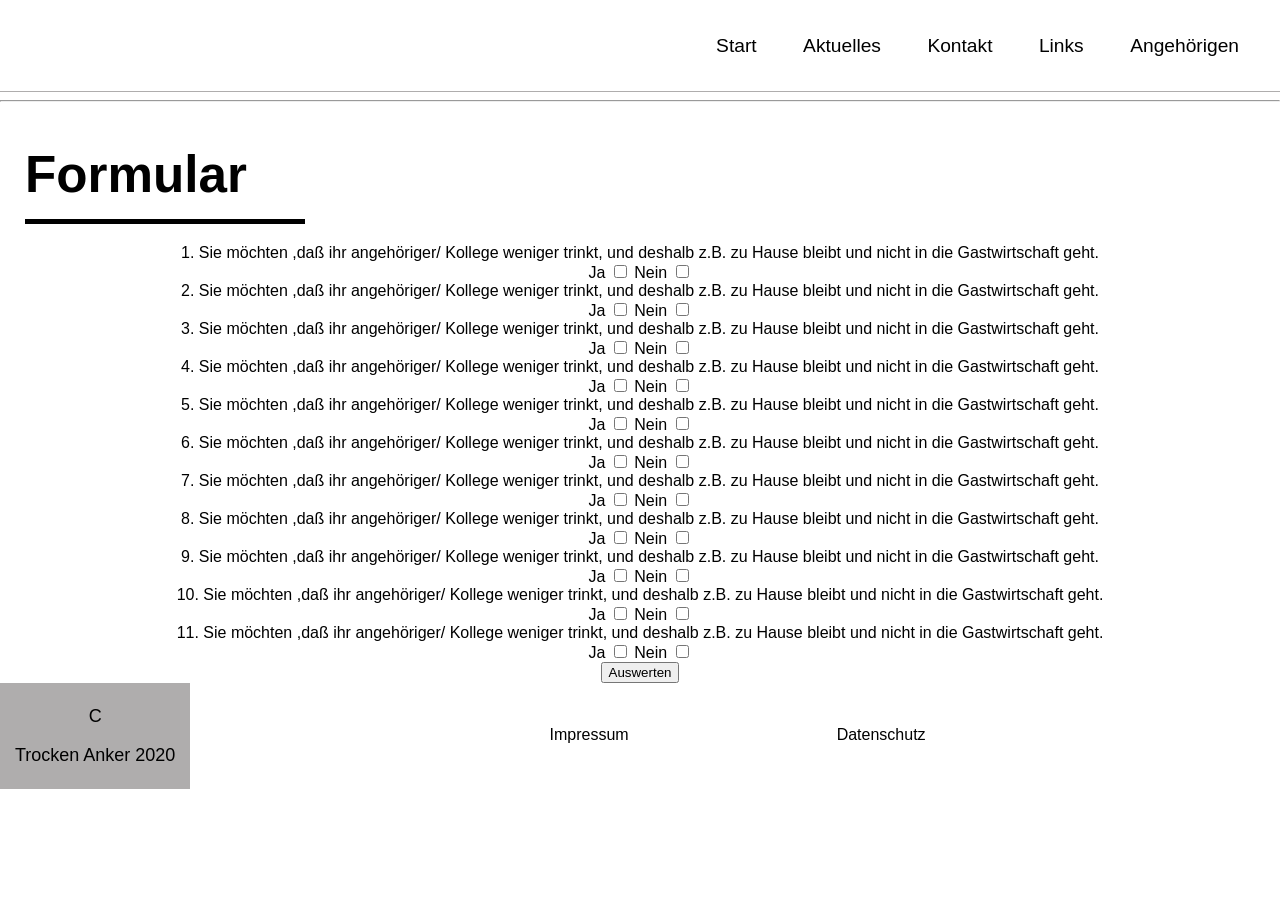
<file: unterseiten/formular.html>
<!DOCTYPE html>
<html lang="de">

<head>
    <meta charset="utf-8">
    <meta name="viewport" content="width=device-width, initial-scale=1.0">
    <meta name="mobile-web-app-capable" content="yes">
    <meta name="google-site-verification" content="38cUorPPxWwcVE0V48T6uS_29vdMnRC-0_X_lJaXaU8" />
    <title>Über Uns</title>
    <link rel="stylesheet" href="../style.css">
    <script src="https://ajax.googleapis.com/ajax/libs/jquery/3.4.1/jquery.min.js"></script>

</head>

<body onload="init()">
    <header>
        <a class="logo_container" href="../index.html"></a>
        <div class="navi_container">
            <div class="hamburg" onclick="openNav()">
                <span class="line"></span>
                <span class="line"></span>
                <span class="line"></span>
            </div>
            <nav>
                <ul class="ul">
                    <li class="nav-li"><a class="nav-li-a" href="../index.html">Start</a></li>
                    <li class="nav-li"><a class="nav-li-a" href="../unterseiten/aktuelles.html">Aktuelles</a></li>
                    <li class="nav-li"><a class="nav-li-a" href="../unterseiten/kontakt.html">Kontakt</a></li>
                    <li class="nav-li"><a class="nav-li-a" href="../unterseiten/links.html">Links</a></li>
                    <li class="nav-li"><a class="nav-li-a" href="../unterseiten/angehörigen.html">Angehörigen</a></li>

                </ul>
            </nav>
        </div>
    </header>
    <hr>
    <div id="page-content">
        <div class="content-wrap">

            <div class="headline-text">
                <h1>Formular</h1>
            </div>
            <div class="beschreibungs-text-container">
                <div class="formular-test">

                    <div class="container-frage">
                        <div class="div-frage">
                            <span>1. Sie möchten ,daß ihr angehöriger/ Kollege weniger trinkt, und deshalb z.B. zu Hause
                                bleibt und nicht in die Gastwirtschaft geht.</span>
                        </div>

                        <div class="div_input ">

                            <label class="label_ja">Ja</label>
                            <input type="checkbox" id="ja0" class="input_ja" name="ja" value="1">

                            <label class="label_nein">Nein</label>
                            <input type="checkbox" id="nein0" class="input_nein" name="nein" value="2">

                        </div>
                    </div>
                    <div class="container-frage">
                        <div class="div-frage">
                            <span>2. Sie möchten ,daß ihr angehöriger/ Kollege weniger trinkt, und deshalb z.B. zu Hause
                                bleibt und nicht in die Gastwirtschaft geht.</span>
                        </div>

                        <div class="div-input ">

                            <label class="label_ja">Ja</label>
                            <input type="checkbox" id="ja1" class="input_ja" name="ja" value="1">

                            <label class="label_nein">Nein</label>
                            <input type="checkbox" id="nein1" class="input_nein" name="nein" value="2">
                        </div>
                    </div>
                    <div class="container-frage">
                        <div class="div-frage">
                            <span>3. Sie möchten ,daß ihr angehöriger/ Kollege weniger trinkt, und deshalb z.B. zu Hause
                                bleibt und nicht in die Gastwirtschaft geht.</span>
                        </div>

                        <div class="div-input ">

                            <label class="label_ja">Ja</label>
                            <input type="checkbox" id="ja2" class="input_ja" name="ja" value="1">

                            <label class="label_nein">Nein</label>
                            <input type="checkbox" id="nein2" class="input_nein" name="nein" value="2">

                        </div>
                    </div>
                    <div class="container-frage">
                        <div class="div-frage">
                            <span>4. Sie möchten ,daß ihr angehöriger/ Kollege weniger trinkt, und deshalb z.B. zu Hause
                                bleibt und nicht in die Gastwirtschaft geht.</span>
                        </div>

                        <div class="div-input ">
                            <label class="label_ja">Ja</label>
                            <input type="checkbox" id="ja3" class="input_ja" name="ja" value="1">

                            <label class="label_nein">Nein</label>
                            <input type="checkbox" id="nein3" class="input_nein" name="nein" value="2">
                        </div>

                    </div>
                    <div class="container-frage">
                        <div class="div-frage">
                            <span>5. Sie möchten ,daß ihr angehöriger/ Kollege weniger trinkt, und deshalb z.B. zu Hause
                                bleibt und nicht in die Gastwirtschaft geht.</span>
                        </div>

                        <div class="div-input ">

                            <label class="label_ja">Ja</label>
                            <input type="checkbox" id="ja4" class="input_ja" name="ja" value="1">

                            <label class="label_nein">Nein</label>
                            <input type="checkbox" id="nein4" class="input_nein" name="nein" value="2">

                        </div>
                    </div>
                    <div class="container-frage">
                        <div class="div-frage">
                            <span>6. Sie möchten ,daß ihr angehöriger/ Kollege weniger trinkt, und deshalb z.B. zu Hause
                                bleibt und nicht in die Gastwirtschaft geht.</span>
                        </div>

                        <div class="div-input ">
                            <label class="label_ja">Ja</label>

                            <input type="checkbox" id="ja5" class="input_ja" name="ja" value="1">

                            <label class="label_nein">Nein</label>

                            <input type="checkbox" id="nein5" class="input_nein" name="nein" value="2">

                        </div>
                    </div>
                    <div class="container-frage">
                        <div class="div-frage">
                            <span>7. Sie möchten ,daß ihr angehöriger/ Kollege weniger trinkt, und deshalb z.B. zu Hause
                                bleibt und nicht in die Gastwirtschaft geht.</span>
                        </div>

                        <div class="div-input ">
                            <label class="label_ja">Ja</label>

                            <input type="checkbox" id="ja6" class="input_ja" name="ja" value="1">

                            <label class="label_nein">Nein</label>

                            <input type="checkbox" id="nein6" class="input_nein" name="nein" value="2">
                        </div>
                    </div>
                    <div class="container-frage">

                        <div class="div-frage">
                            <span>8. Sie möchten ,daß ihr angehöriger/ Kollege weniger trinkt, und deshalb z.B. zu Hause
                                bleibt und nicht in die Gastwirtschaft geht.</span>
                        </div>

                        <div class="div-input ">
                            <label class="label_ja">Ja</label>

                            <input type="checkbox" id="ja7" class="input_ja" name="ja" value="1">

                            <label class="label_nein">Nein</label>

                            <input type="checkbox" id="nein7" class="input_nein" name="nein" value="2">
                        </div>


                    </div>
                    <div class="container-frage">
                        <div class="div-frage">
                            <span>9. Sie möchten ,daß ihr angehöriger/ Kollege weniger trinkt, und deshalb z.B. zu Hause
                                bleibt und nicht in die Gastwirtschaft geht.</span>
                        </div>

                        <div class="div-input ">
                            <label class="label_ja">Ja</label>

                            <input type="checkbox" id="ja8" class="input_ja" name="ja" value="1">

                            <label class="label_nein">Nein</label>

                            <input type="checkbox" id="nein8" class="input_nein" name="nein" value="2">
                        </div>
                    </div>
                    <div class="container-frage">
                        <div class="div-frage">
                            <span>10. Sie möchten ,daß ihr angehöriger/ Kollege weniger trinkt, und deshalb z.B. zu
                                Hause bleibt und nicht in die Gastwirtschaft geht.</span>
                        </div>

                        <div class="div-input ">
                            <label class="label_ja">Ja</label>

                            <input type="checkbox" id="ja9" class="input_ja" name="ja" value="1">

                            <label class="label_nein">Nein</label>

                            <input type="checkbox" id="nein9" class="input_nein" name="nein" value="2">
                        </div>
                    </div>
                    <div class="container-frage">
                        <div class="div-frage">
                            <span>11. Sie möchten ,daß ihr angehöriger/ Kollege weniger trinkt, und deshalb z.B. zu
                                Hause bleibt und nicht in die Gastwirtschaft geht.</span>
                        </div>

                        <div class="div-input ">
                            <label class="label_ja">Ja</label>

                            <input type="checkbox" id="ja10" class="input_ja" name="ja" value="1">

                            <label class="label_nein">Nein</label>

                            <input type="checkbox" id="nein10" class="input_nein" name="nein" value="2">
                        </div>
                    </div>



                    <button class="auswerten_button" id="auswerten_button" name="auswerten">Auswerten</button>
                    <div id="ausgabe"></div>
                </div>

            </div>
            <div class="footer-container">
                <div class="copy-by">
                    <div class="copy ">
                        <p>C</p>
                    </div>
                    <div class="mp-crativ">
                        <p>Trocken Anker 2020</p>
                    </div>
                </div>
                <div class="footer-ul">
                    <li class="footer-li"><a class="footer-li-a" href="../unterseiten/impressum.html">Impressum </a>
                    </li>
                    <li class="footer-li"><a class="footer-li-a" href="../unterseiten/datenschutz.html">Datenschutz </a>
                    </li>
                </div>
            </div>
        </div>
    </div>
    <script src="../assets/js/global.min.js"></script>
</body>

</html>
</file>
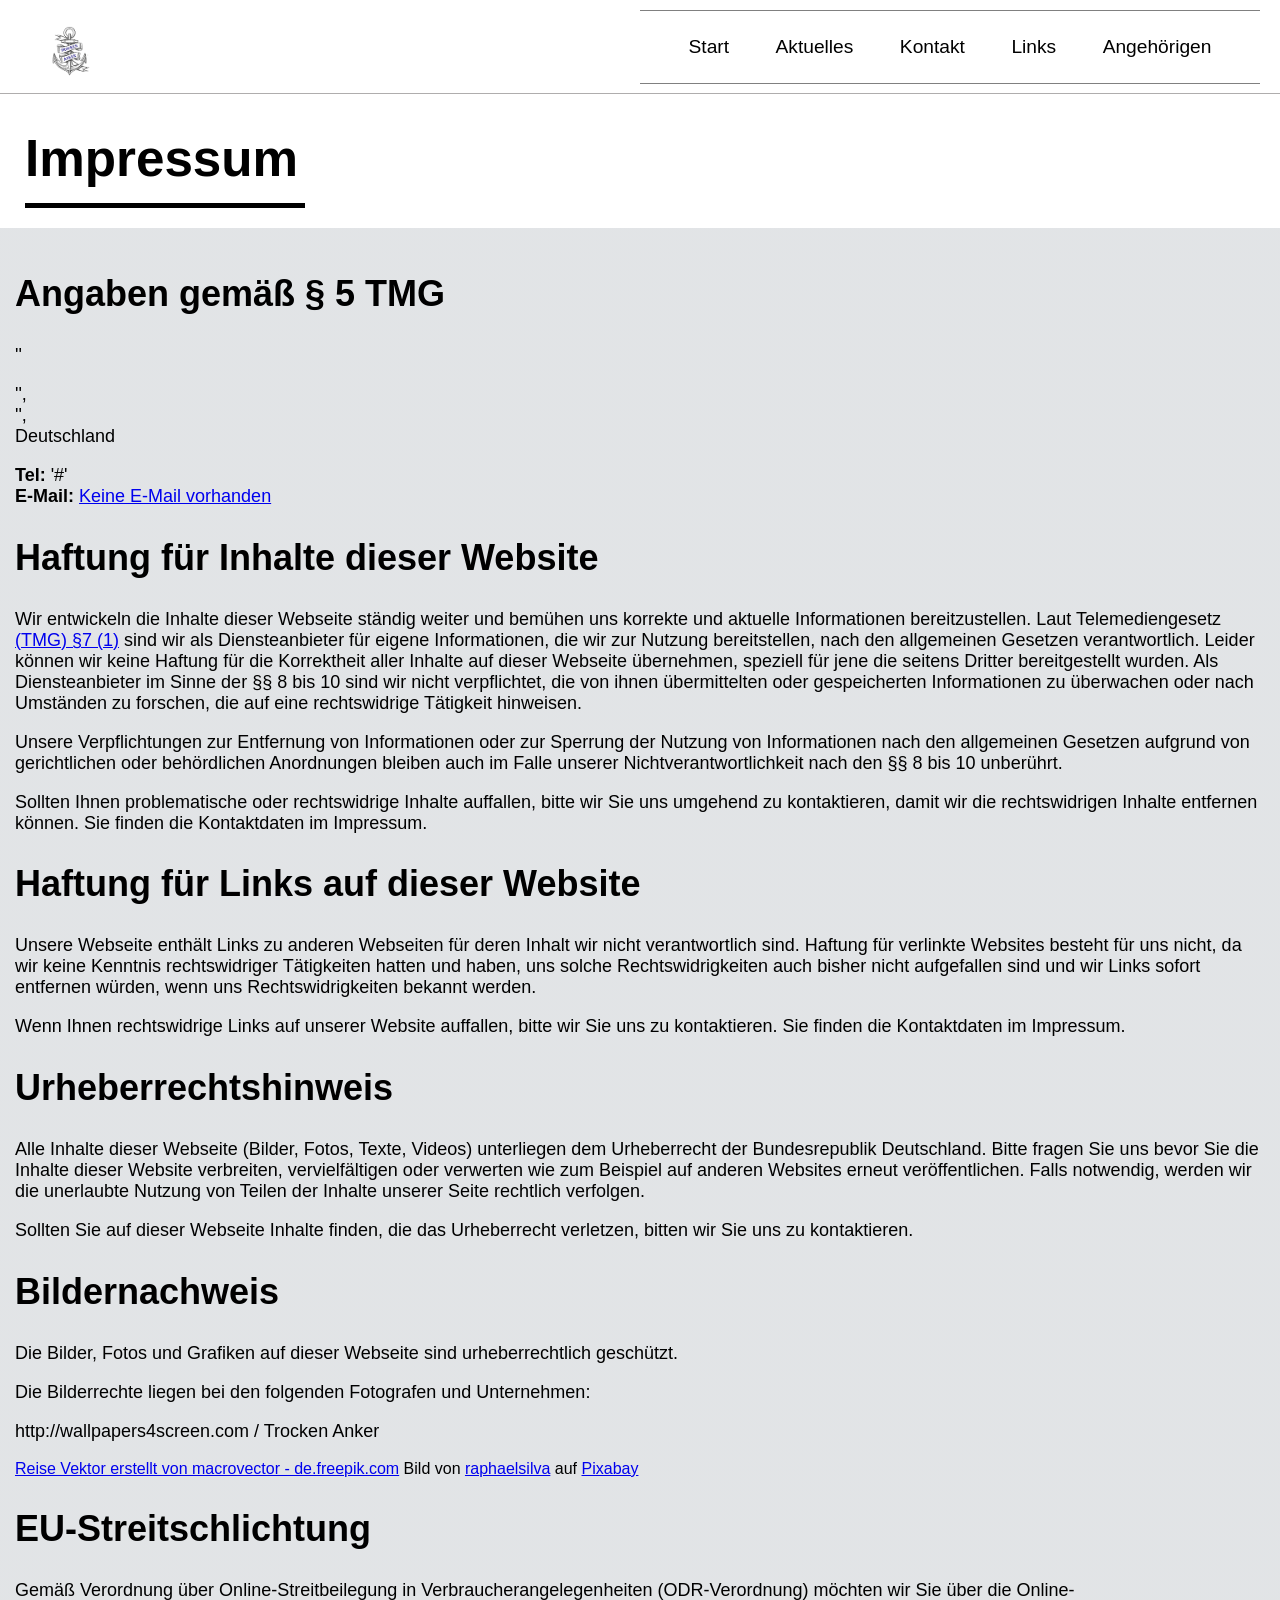
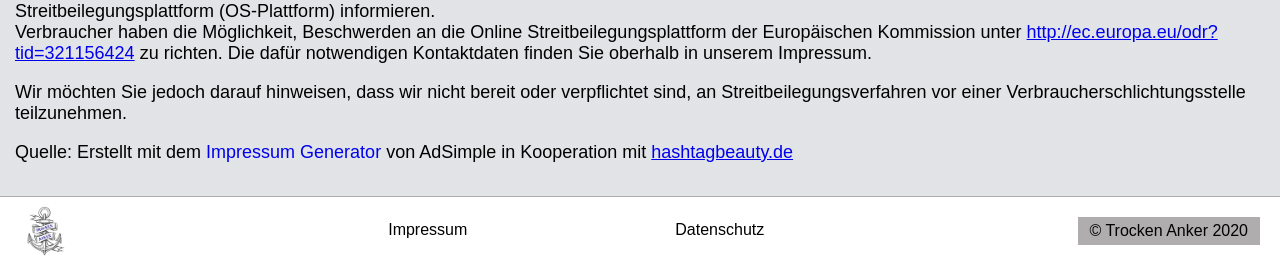
<file: unterseiten/impressum.html>
<!DOCTYPE html>
<html lang="de">

<head>
    <meta charset="utf-8">
    <meta name="viewport" content="width=device-width, initial-scale=1.0">
    <meta name="mobile-web-app-capable" content="yes">
    <meta name="google-site-verification" content="38cUorPPxWwcVE0V48T6uS_29vdMnRC-0_X_lJaXaU8" />
    <title>Impressum</title>
    <link rel="stylesheet" href="../style.css">
    <script src="https://code.jquery.com/jquery-3.4.1.min.js"
        integrity="sha256-CSXorXvZcTkaix6Yvo6HppcZGetbYMGWSFlBw8HfCJo=" crossorigin="anonymous"></script>
</head>

<body onload="init()">
    <header class="scroll_nav">
        <div class="header-content-wrap">
            <a class="logo-container" href="../index.html"></a>
            <div class="navi-container">
                <div class="hamburg" onclick="openNav()">
                    <span class="line"></span>
                    <span class="line"></span>
                    <span class="line"></span>
                </div>
                <nav>
                    <ul class="ul">
                        <li class="nav-li"><a class="nav-li-a" href="../index.html">Start</a></li>
                        <li class="nav-li"><a class="nav-li-a" href="../unterseiten/aktuelles.html">Aktuelles</a></li>
                        <li class="nav-li"><a class="nav-li-a" href="../unterseiten/kontakt.html">Kontakt</a></li>
                        <li class="nav-li"><a class="nav-li-a" href="../unterseiten/links.html">Links</a></li>
                        <li class="nav-li"><a class="nav-li-a" href="../unterseiten/angehörigen.html">Angehörigen</a>
                        </li>
                    </ul>
                </nav>
            </div>
        </div>
    </header>
    <div id="page-content">
        <div class="content-wrap">
            <div class="headline-text">
                <h1>Impressum</h1>
            </div>
            <div class="datenschutz-container">


                <h2>Angaben gem&auml;&szlig; &sect; 5 TMG</h2>
                <p>''</p>
                <p>'', <br />'', <br />Deutschland</p>
                <p>
                    <strong>Tel:</strong> '#'<br />
                    <strong>E-Mail:</strong> <a href="mailto:">Keine E-Mail vorhanden</a>
                </p>


                <h2>Haftung für Inhalte dieser Website</h2>
                <p>Wir entwickeln die Inhalte dieser Webseite ständig weiter und bemühen uns korrekte und aktuelle
                    Informationen bereitzustellen. Laut Telemediengesetz <a class="adsimple-321156424"
                        href="https://www.gesetze-im-internet.de/tmg/__7.html?tid=321156424" rel="noopener"
                        target="_blank">(TMG) §7 (1)</a> sind wir als Diensteanbieter für eigene Informationen, die wir
                    zur Nutzung bereitstellen, nach den allgemeinen Gesetzen verantwortlich. Leider können wir keine
                    Haftung für die Korrektheit aller Inhalte auf dieser Webseite übernehmen, speziell für jene die
                    seitens Dritter bereitgestellt wurden. Als Diensteanbieter im Sinne der §§ 8 bis 10 sind wir nicht
                    verpflichtet, die von ihnen übermittelten oder gespeicherten Informationen zu überwachen oder nach
                    Umständen zu forschen, die auf eine rechtswidrige Tätigkeit hinweisen.</p>
                <p>Unsere Verpflichtungen zur Entfernung von Informationen oder zur Sperrung der Nutzung von
                    Informationen nach den allgemeinen Gesetzen aufgrund von gerichtlichen oder behördlichen Anordnungen
                    bleiben auch im Falle unserer Nichtverantwortlichkeit nach den §§ 8 bis 10 unberührt. </p>
                <p>Sollten Ihnen problematische oder rechtswidrige Inhalte auffallen, bitte wir Sie uns umgehend zu
                    kontaktieren, damit wir die rechtswidrigen Inhalte entfernen können. Sie finden die Kontaktdaten im
                    Impressum.</p>
                <h2>Haftung für Links auf dieser Website</h2>
                <p>Unsere Webseite enthält Links zu anderen Webseiten für deren Inhalt wir nicht verantwortlich sind.
                    Haftung für verlinkte Websites besteht für uns nicht, da wir keine Kenntnis rechtswidriger
                    Tätigkeiten hatten und haben, uns solche Rechtswidrigkeiten auch bisher nicht aufgefallen sind und
                    wir Links sofort entfernen würden, wenn uns Rechtswidrigkeiten bekannt werden.</p>
                <p>Wenn Ihnen rechtswidrige Links auf unserer Website auffallen, bitte wir Sie uns zu kontaktieren. Sie
                    finden die Kontaktdaten im Impressum.</p>
                <h2>Urheberrechtshinweis</h2>
                <p>Alle Inhalte dieser Webseite (Bilder, Fotos, Texte, Videos) unterliegen dem Urheberrecht der
                    Bundesrepublik Deutschland. Bitte fragen Sie uns bevor Sie die Inhalte dieser Website verbreiten,
                    vervielfältigen oder verwerten wie zum Beispiel auf anderen Websites erneut veröffentlichen. Falls
                    notwendig, werden wir die unerlaubte Nutzung von Teilen der Inhalte unserer Seite rechtlich
                    verfolgen.</p>
                <p>Sollten Sie auf dieser Webseite Inhalte finden, die das Urheberrecht verletzen, bitten wir Sie uns zu
                    kontaktieren.</p>
                <h2>Bildernachweis</h2>
                <p>Die Bilder, Fotos und Grafiken auf dieser Webseite sind urheberrechtlich geschützt.</p>
                <p>Die Bilderrechte liegen bei den folgenden Fotografen und Unternehmen:</p>
                <p>http://wallpapers4screen.com / Trocken Anker</p>
                <a href="https://de.freepik.com/fotos-vektoren-kostenlos/reise">Reise Vektor erstellt von macrovector -
                    de.freepik.com</a>
                Bild von <a
                    href="https://pixabay.com/de/users/raphaelsilva-4702998/?utm_source=link-attribution&amp;utm_medium=referral&amp;utm_campaign=image&amp;utm_content=2935366">raphaelsilva</a>
                auf <a
                    href="https://pixabay.com/de/?utm_source=link-attribution&amp;utm_medium=referral&amp;utm_campaign=image&amp;utm_content=2935366">Pixabay</a>
                <h2>EU-Streitschlichtung</h2>
                <p>Gemäß Verordnung über Online-Streitbeilegung in Verbraucherangelegenheiten (ODR-Verordnung) möchten
                    wir Sie über die Online-Streitbeilegungsplattform (OS-Plattform) informieren.<br />
                    Verbraucher haben die Möglichkeit, Beschwerden an die Online Streitbeilegungsplattform der
                    Europäischen Kommission unter <a class="adsimple-321156424"
                        href="https://ec.europa.eu/consumers/odr/main/index.cfm?event=main.home2.show&amp;lng=DE"
                        target="_blank" rel="noopener">http://ec.europa.eu/odr?tid=321156424</a> zu richten. Die dafür
                    notwendigen Kontaktdaten finden Sie oberhalb in unserem Impressum.</p>
                <p>Wir möchten Sie jedoch darauf hinweisen, dass wir nicht bereit oder verpflichtet sind, an
                    Streitbeilegungsverfahren vor einer Verbraucherschlichtungsstelle teilzunehmen.</p>
                <p>Quelle: Erstellt mit dem <a title="Impressum Generator Deutschland"
                        href="https://www.adsimple.de/impressum-generator/" target="_blank" rel="follow"
                        style="text-decoration:none;">Impressum Generator</a> von AdSimple in Kooperation mit <a
                        href="https://www.hashtagbeauty.de" target="_blank" rel="follow" title="">hashtagbeauty.de</a>
                </p>
            </div>
            <footer>
                <div class="footer-container">
                    <div class="footer-logo-container">
                        <a class="footer-logo" href="../index.html"> <img src="../assets/images/Trocken_Anker.png" alt="Trocken Anker Logo"></a>
                    </div>

                    <div class="footer-ul">
                        <li class="footer-li"><a class="footer-li-a" href="../unterseiten/impressum.html">Impressum </a>
                        </li>
                        <li class="footer-li"><a class="footer-li-a" href="../unterseiten/datenschutz.html">Datenschutz
                            </a>
                        </li>
                    </div>
                    <div class="copy-by">
                        <span>&copy; Trocken Anker 2020</span>
                    </div>
                </div>
            </footer>
        </div>
    </div>
    <script src="../assets/js/global.min.js"></script>

</body>

</html>
</file>
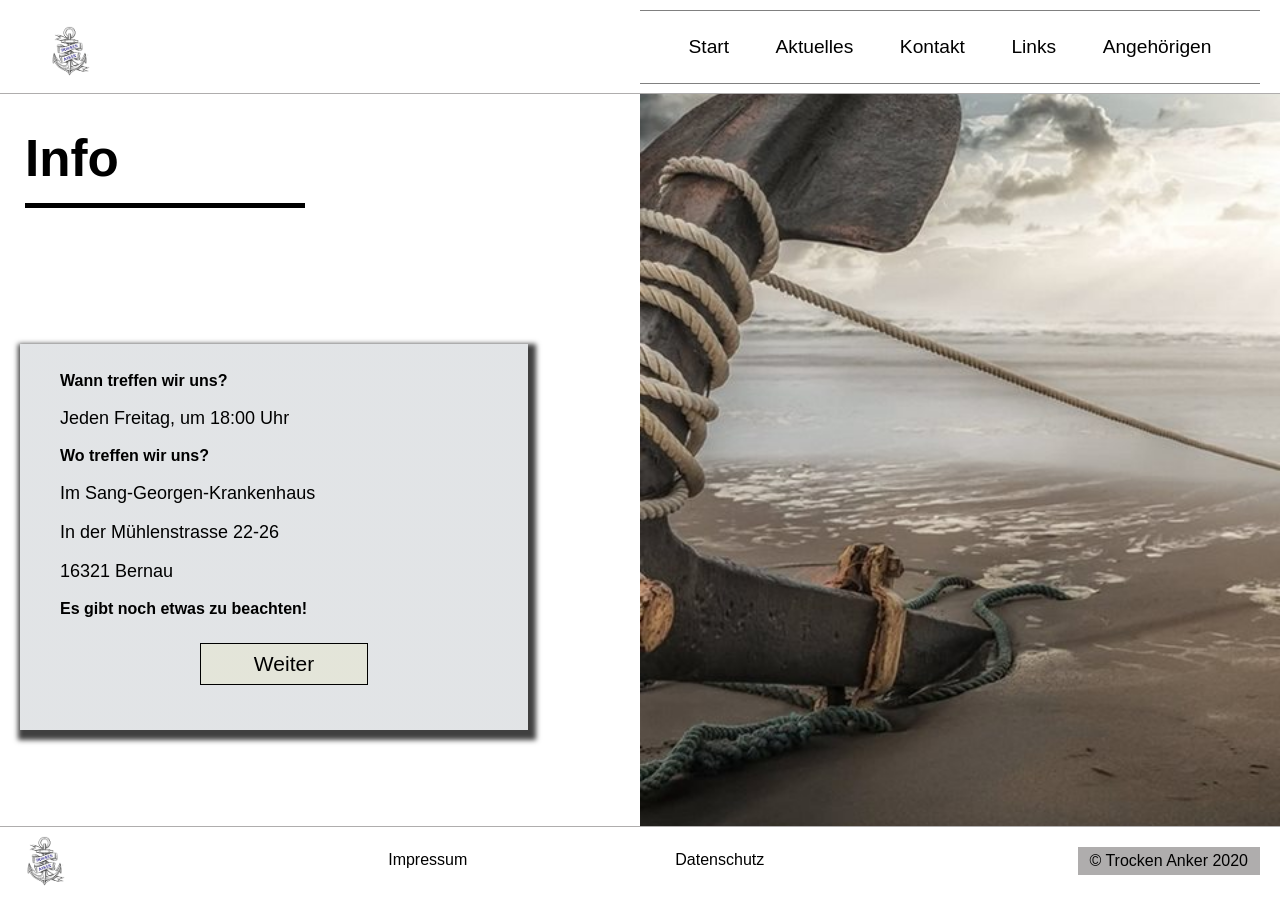
<file: unterseiten/info.html>
<!DOCTYPE html>
<html lang="de">

<head>
    <meta charset="utf-8">
    <meta name="viewport" content="width=device-width, initial-scale=1.0">
    <meta name="mobile-web-app-capable" content="yes">
    <meta name="google-site-verification" content="38cUorPPxWwcVE0V48T6uS_29vdMnRC-0_X_lJaXaU8" />
    <title>Info</title>
    <link rel="stylesheet" href="../style.css">
    <script src="https://code.jquery.com/jquery-3.4.1.min.js"
        integrity="sha256-CSXorXvZcTkaix6Yvo6HppcZGetbYMGWSFlBw8HfCJo=" crossorigin="anonymous">
        </script>
</head>

<body onload="init()">
    <header class="scroll_nav">
        <div class="header-content-wrap">
            <a class="logo-container" href="../index.html"></a>
            <div class="navi-container">
                <div class="hamburg" onclick="openNav()">
                    <span class="line"></span>
                    <span class="line"></span>
                    <span class="line"></span>
                </div>
                <nav>
                    <ul class="ul">
                        <li class="nav-li"><a class="nav-li-a" href="../index.html">Start</a></li>
                        <li class="nav-li"><a class="nav-li-a" href="../unterseiten/aktuelles.html">Aktuelles</a></li>
                        <li class="nav-li"><a class="nav-li-a" href="../unterseiten/kontakt.html">Kontakt</a></li>
                        <li class="nav-li"><a class="nav-li-a" href="../unterseiten/links.html">Links</a></li>
                        <li class="nav-li"><a class="nav-li-a" href="../unterseiten/angehörigen.html">Angehörigen</a>
                        </li>
                    </ul>
                </nav>
            </div>
        </div>
    </header>
    <div id="page-content">

        <div class="backround-container-2">
            <div class="content-wrap">
                <section class="info-container">
                    <div class="headline-text">
                        <h1>Info</h1>
                    </div>
                    <article class="info-text-container-2">
                        <div class="content-wrapper">
                            <section class="info-text">
                                <strong> Wann treffen wir uns?</strong>
                                <p>Jeden Freitag, um 18:00 Uhr </p>
                                <strong>Wo treffen wir uns?</strong>
                                <p> Im Sang-Georgen-Krankenhaus</p>
                                <p>In der Mühlenstrasse 22-26 </p>
                                <p>16321 Bernau</p>
                                <strong>Es gibt noch etwas zu beachten!</strong>
                                <div class="buttons-container">
                                    <a class="primary-btn" href="../unterseiten/regeln.html">Weiter</a>
                                </div>
                            </section>
                            <section>

                                <!-- <iframe
                                    src="https://www.google.com/maps/embed?pb=!1m18!1m12!1m3!1d2418.8223947806064!2d13.580526277121894!3d52.68124492427839!2m3!1f0!2f0!3f0!3m2!1i1024!2i768!4f13.1!3m3!1m2!1s0x47a9b3e99ba11bef%3A0x6c11a42edc8081a0!2sM%C3%BChlenstra%C3%9Fe%2022%2C%2016321%20Bernau!5e0!3m2!1sde!2sde!4v1787485194277!5m2!1sde!2sde"
                                    width="500" height="300" style="border:0;" allowfullscreen="" loading="lazy"
                                    referrerpolicy="strict-origin-when-cross-origin"></iframe> -->
                            </section>

                        </div>
                    </article>
            </div>
        </div>
    </div>
    <footer>
        <div class="footer-container">
            <div class="footer-logo-container">
                <a class="footer-logo" href="../index.html"> <img src="../assets/images/Trocken_Anker.png" alt="Trocken Anker Logo"></a>
            </div>

            <div class="footer-ul">
                <li class="footer-li"><a class="footer-li-a" href="../unterseiten/impressum.html">Impressum </a>
                </li>
                <li class="footer-li"><a class="footer-li-a" href="../unterseiten/datenschutz.html">Datenschutz
                    </a>
                </li>
            </div>
            <div class="copy-by">
                <span>&copy; Trocken Anker 2020</span>
            </div>
        </div>
    </footer>
    <script src="../assets/js/global.min.js"></script>

</body>

</html>
</file>
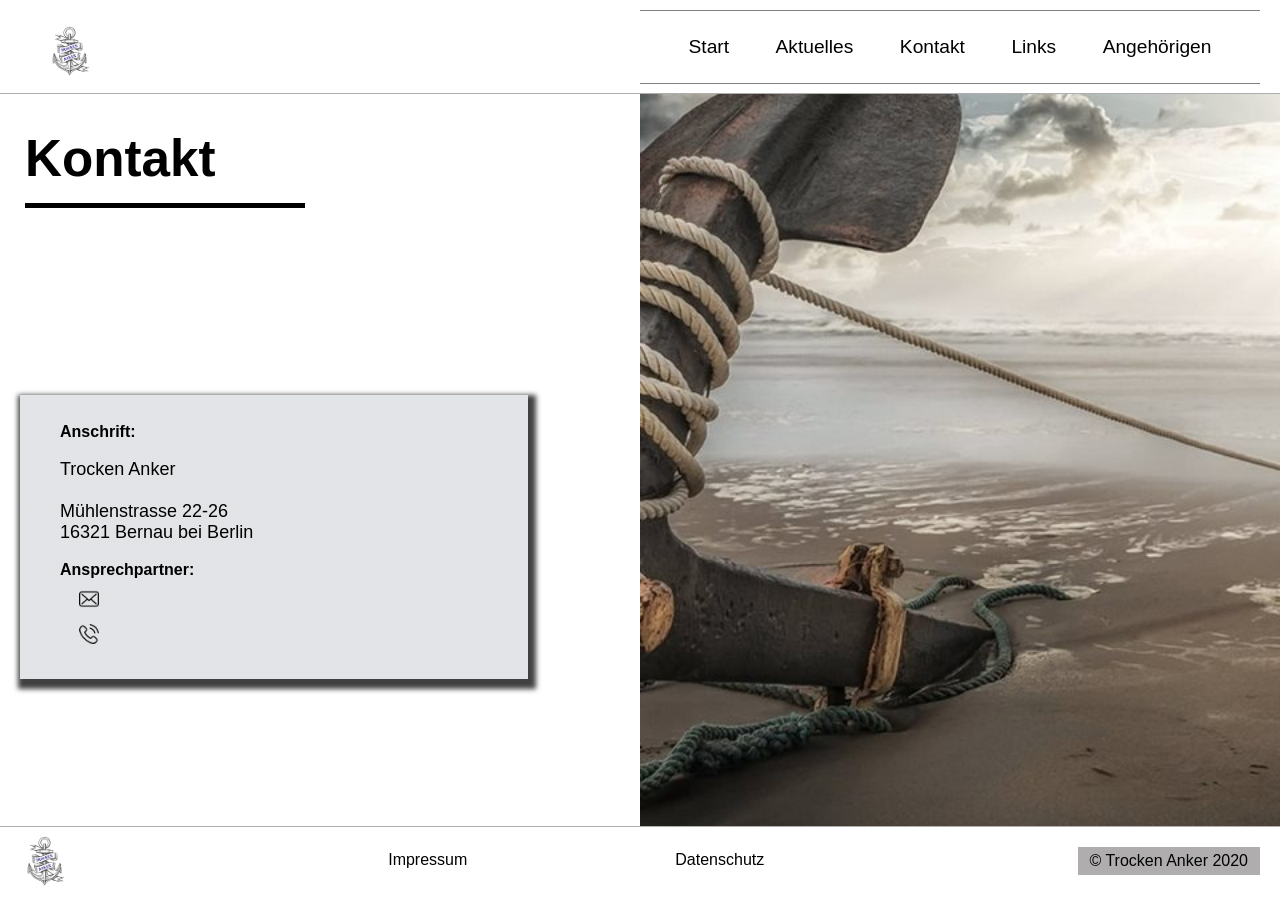
<file: unterseiten/kontakt.html>
<!DOCTYPE html>
<html lang="de">

<head>
    <meta charset="utf-8">
    <meta name="viewport" content="width=device-width, initial-scale=1.0">
    <meta name="mobile-web-app-capable" content="yes">
    <meta name="google-site-verification" content="38cUorPPxWwcVE0V48T6uS_29vdMnRC-0_X_lJaXaU8" />
    <title>Kontakt</title>
    <link rel="stylesheet" href="../style.css">
    <script src="https://code.jquery.com/jquery-3.4.1.min.js"
        integrity="sha256-CSXorXvZcTkaix6Yvo6HppcZGetbYMGWSFlBw8HfCJo=" crossorigin="anonymous">
        </script>
</head>

<body onload="init()">
    <header class="scroll-nav">
        <div class="header-content-wrap">
            <a class="logo-container" href="../index.html"></a>
            <div class="navi-container">
                <div class="hamburg" onclick="openNav()">
                    <span class="line"></span>
                    <span class="line"></span>
                    <span class="line"></span>
                </div>
                <nav>
                    <ul class="ul">
                        <li class="nav-li"><a class="nav-li-a" href="../index.html">Start</a></li>
                        <li class="nav-li"><a class="nav-li-a" href="../unterseiten/aktuelles.html">Aktuelles</a></li>
                        <li class="nav-li"><a class="nav-li-a" href="../unterseiten/kontakt.html">Kontakt</a></li>
                        <li class="nav-li"><a class="nav-li-a" href="../unterseiten/links.html">Links</a></li>
                        <li class="nav-li"><a class="nav-li-a" href="../unterseiten/angehörigen.html">Angehörigen</a>
                        </li>
                    </ul>
                </nav>
            </div>
        </div>
    </header>
    <div id="page-content">
        <div class="backround-container-2">
            <div class="content-wrap">
                <section class="info-container">
                    <div class="headline-text">
                        <h1>Kontakt</h1>
                    </div>
                    <div class="info-text-container-2">
                        <div class="kontakt-anschrift-container">
                            <label><strong>Anschrift:</strong></label>
                            <br />
                            <p>Trocken Anker <br /><br />
                                Mühlenstrasse 22-26 <br />
                                16321 Bernau bei Berlin</p>
                        </div>
                        <div class="kontakt-ansprechpartner-container">
                            <label><strong>Ansprechpartner:</strong></label>
                        </div>
                        <div class="kontakt-icon-container">
                            <p class="icon-p"><img class="icons" src="../assets/images/envelope.png"
                                    alt="Trocken Anker Selbsthilfegruppe"> <a href="mailto:"></a></p>
                            <p class="icon-p">
                                <img class="icons" src="../assets/images/phone-call.png" alt="Trocken Anker Selbsthilfegruppe" /></p>
                        </div>
                    </div>
                </section>
            </div>
        </div>
    </div>
    <footer>
        <div class="footer-container">
            <div class="footer-logo-container">
               <a class="footer-logo" href="../index.html"> <img src="../assets/images/Trocken_Anker.png" alt="Trocken Anker Logo"></a>
            </div>

            <div class="footer-ul">
                <li class="footer-li"><a class="footer-li-a" href="../unterseiten/impressum.html">Impressum</a></li>
                <li class="footer-li"><a class="footer-li-a" href="../unterseiten/datenschutz.html">Datenschutz</a></li>
            </div>
            <div class="copy-by">
                <span>&copy; Trocken Anker 2020</span>
            </div>
        </div>
    </footer>
    <script src="../assets/js/global.min.js"></script>
</body>
</html>
</file>
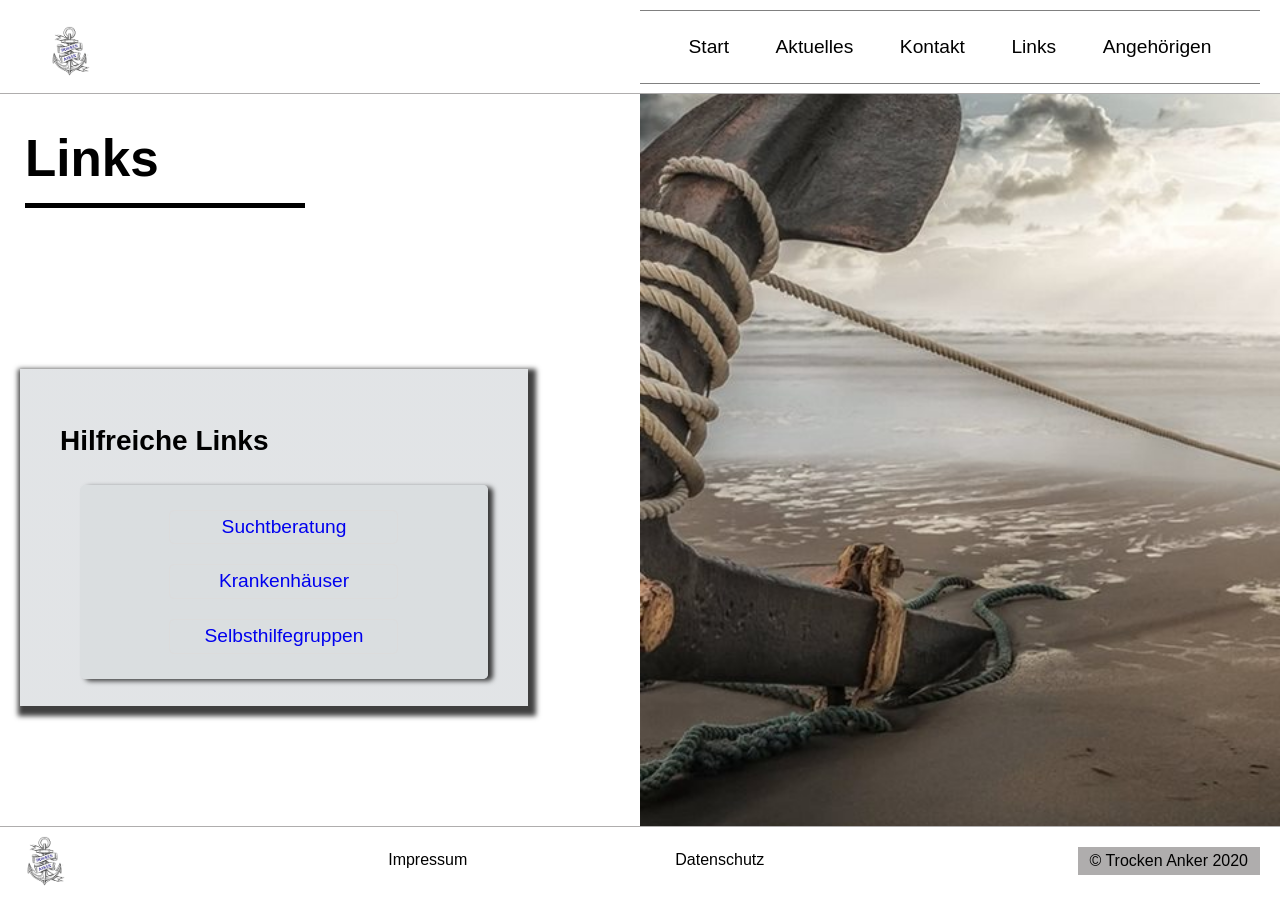
<file: unterseiten/links.html>
<!DOCTYPE html>
<html lang="de">

<head>
    <meta charset="utf-8">
    <meta name="viewport" content="width=device-width, initial-scale=1.0">
    <meta name="mobile-web-app-capable" content="yes">
    <meta name="google-site-verification" content="38cUorPPxWwcVE0V48T6uS_29vdMnRC-0_X_lJaXaU8" />
    <title>Links</title>
    <link rel="stylesheet" href="../style.css">
    <script src="https://code.jquery.com/jquery-3.4.1.min.js"
        integrity="sha256-CSXorXvZcTkaix6Yvo6HppcZGetbYMGWSFlBw8HfCJo=" crossorigin="anonymous">
        </script>

</head>

<body onload="init()">
    <header class="scroll-nav">
        <div class="header-content-wrap">
            <a class="logo-container" href="../index.html"></a>
            <div class="navi-container">
                <div class="hamburg" onclick="openNav()">
                    <span class="line"></span>
                    <span class="line"></span>
                    <span class="line"></span>
                </div>
                <nav>
                    <ul class="ul">
                        <li class="nav-li"><a class="nav-li-a" href="../index.html">Start</a></li>
                        <li class="nav-li"><a class="nav-li-a" href="../unterseiten/aktuelles.html">Aktuelles</a></li>
                        <li class="nav-li"><a class="nav-li-a" href="../unterseiten/kontakt.html">Kontakt</a></li>
                        <li class="nav-li"><a class="nav-li-a" href="../unterseiten/links.html">Links</a></li>
                        <li class="nav-li"><a class="nav-li-a" href="../unterseiten/angehörigen.html">Angehörigen</a>
                        </li>
                    </ul>
                </nav>
            </div>
        </div>
    </header>

    <div id="page-content">
        <div class="backround-container-2">
            <div class="content-wrap">
                <section class="info-container">
                    <div class="headline-text">
                        <h1>Links</h1>
                    </div>
                    <div class="info-text-container-2">
                        <h3>Hilfreiche Links</h3>
                        <ol class="ol">
                            <li class="ol-li"><a
                                    href="https://www.lis-prowo.de/angebote-198/suchtberatung-in-eberswalde-und-bernau.html" target="_blank">Suchtberatung</a>
                               
                            </li>
                            <li class="ol-li"><a
                                    href="https://www.krankenhausspiegel-brandenburg.de/krankenhausportraits/martin-gropius-krankenhaus-eberswalde/" target="_blank">Krankenhäuser</a>
                               
                            </li>
                            <li class="ol-li"><a href="https://www.selbsthilfe-brandenburg.de" target="_blank">Selbsthilfegruppen</a>
                    
                            </li>
                        </ol>
                    </div>
                </section>
            </div>
        </div>
    </div>
    <footer>
        <div class="footer-container">
            <div class="footer-logo-container">
              <a class="footer-logo" href="../index.html"> <img src="../assets/images/Trocken_Anker.png" alt="Trocken Anker Logo"></a>
            </div>

            <div class="footer-ul">
                <li class="footer-li"><a class="footer-li-a" href="../unterseiten/impressum.html" target="_blank">Impressum </a>
                </li>
                <li class="footer-li"><a class="footer-li-a" href="../unterseiten/datenschutz.html" target="_blank">Datenschutz
                    </a>
                </li>
            </div>
            <div class="copy-by">
                <span>&copy; Trocken Anker 2020</span>
            </div>
        </div>
    </footer>

    <script src="../assets/js/global.min.js"></script>

</body>

</html>
</file>
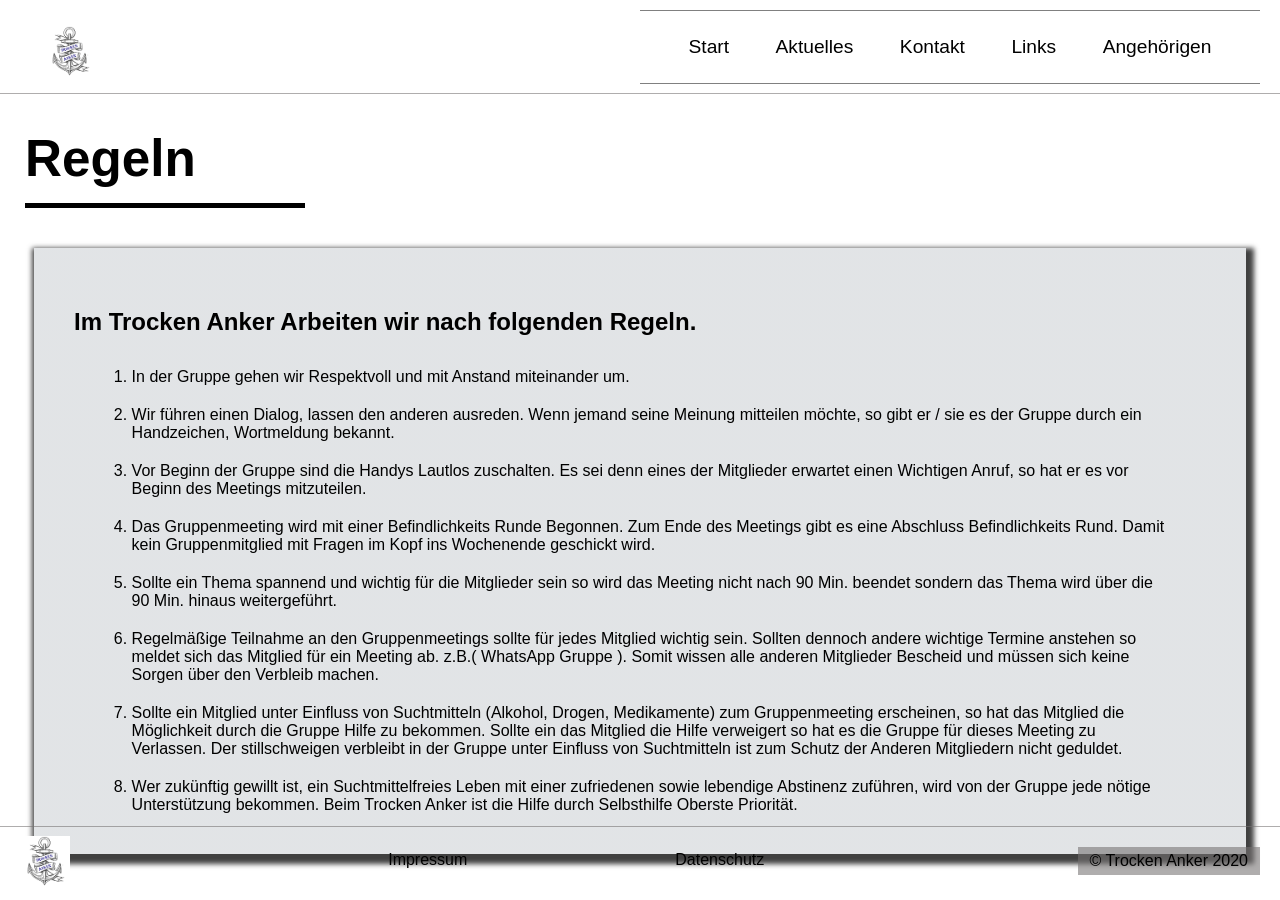
<file: unterseiten/regeln.html>
<!DOCTYPE html>
<html>

<head>
    <meta charset="utf-8">
    <meta name="viewport" content="width=device-width, initial-scale=1.0">
    <meta name="mobile-web-app-capable" content="yes">
    <meta name="google-site-verification" content="38cUorPPxWwcVE0V48T6uS_29vdMnRC-0_X_lJaXaU8" />
    <title>Regeln</title>
    <link rel="stylesheet" href="../style.css">
    <script src="https://code.jquery.com/jquery-3.4.1.min.js"
        integrity="sha256-CSXorXvZcTkaix6Yvo6HppcZGetbYMGWSFlBw8HfCJo=" crossorigin="anonymous">
        </script>
</head>

<body onload="init()">
    <header class="scroll-nav">
        <div class="header-content-wrap">
            <a class="logo-container" href="../index.html"></a>
            <div class="navi-container">
                <div class="hamburg" onclick="openNav()">
                    <span class="line"></span>
                    <span class="line"></span>
                    <span class="line"></span>
                </div>
                <nav>
                    <ul class="ul">
                        <li class="nav-li"><a class="nav-li-a" href="../index.html">Start</a></li>
                        <li class="nav-li"><a class="nav-li-a" href="../unterseiten/aktuelles.html">Aktuelles</a></li>
                        <li class="nav-li"><a class="nav-li-a" href="../unterseiten/kontakt.html">Kontakt</a></li>
                        <li class="nav-li"><a class="nav-li-a" href="../unterseiten/links.html">Links</a></li>
                        <li class="nav-li"><a class="nav-li-a" href="../unterseiten/angehörigen.html">Angehörigen</a>
                        </li>
                    </ul>
                </nav>
            </div>
        </div>
    </header>
    <div id="page-content">
        <div class="content-wrap">
            <section class="info-container">
            
            <div class="headline-text">
                <h1>Regeln</h1>
            </div>

            <div class="info-text-container">

                <h4>Im Trocken Anker Arbeiten wir nach folgenden Regeln.</h4>
                <ol id="info-regeln">
                    <li>In der Gruppe gehen wir Respektvoll und mit Anstand miteinander um.</li>

                    <li>Wir führen einen Dialog, lassen den anderen ausreden. Wenn jemand seine Meinung mitteilen möchte,
                    so gibt er / sie es der Gruppe durch ein Handzeichen, Wortmeldung bekannt.</li>

                    <li>Vor Beginn der Gruppe sind die Handys Lautlos zuschalten.
                    Es sei denn eines der Mitglieder erwartet einen Wichtigen Anruf, so hat er es vor Beginn des
                    Meetings mitzuteilen.</li>

                    <li>Das Gruppenmeeting wird mit einer Befindlichkeits Runde Begonnen.
                    Zum Ende des Meetings gibt es eine Abschluss Befindlichkeits Rund.
                    Damit kein Gruppenmitglied mit Fragen im Kopf ins Wochenende geschickt wird.</li>

                    <li>Sollte ein Thema spannend und wichtig für die Mitglieder sein so wird das Meeting nicht nach 90
                    Min. beendet sondern das Thema wird über die 90 Min. hinaus weitergeführt.</li>

                    <li>Regelmäßige Teilnahme an den Gruppenmeetings sollte für jedes Mitglied wichtig sein. Sollten
                    dennoch andere wichtige Termine anstehen so meldet sich das Mitglied für ein Meeting ab. z.B.(
                    WhatsApp Gruppe ). Somit wissen alle anderen Mitglieder Bescheid und müssen sich keine Sorgen über
                    den Verbleib machen.</li>

                    <li>Sollte ein Mitglied unter Einfluss von Suchtmitteln (Alkohol, Drogen, Medikamente) zum
                    Gruppenmeeting erscheinen, so hat das Mitglied die Möglichkeit durch die Gruppe Hilfe zu bekommen.
                    Sollte ein das Mitglied die Hilfe verweigert so hat es die Gruppe für dieses Meeting zu Verlassen.
                    Der stillschweigen verbleibt in der Gruppe unter Einfluss von Suchtmitteln ist zum Schutz der
                    Anderen Mitgliedern nicht geduldet.</li>


                    <li>Wer zukünftig gewillt ist, ein Suchtmittelfreies Leben mit einer zufriedenen sowie lebendige
                    Abstinenz zuführen, wird von der Gruppe jede nötige Unterstützung bekommen. Beim Trocken Anker ist
                    die Hilfe durch Selbsthilfe Oberste Priorität.</li>
                </ol>

            </div>

            </section>
        </div>
            <footer>
                <div class="footer-container">
                    <div class="footer-logo-container">
                      <a class="footer-logo" href="../index.html"> <img src="../assets/images/Trocken_Anker.png" alt="Trocken Anker Logo"></a>
                    </div>

                    <div class="footer-ul">
                        <li class="footer-li"><a class="footer-li-a" href="../unterseiten/impressum.html">Impressum </a>
                        </li>
                        <li class="footer-li"><a class="footer-li-a" href="../unterseiten/datenschutz.html">Datenschutz
                            </a>
                        </li>
                    </div>
                    <div class="copy-by">
                        <span>&copy; Trocken Anker 2020</span>
                    </div>
                </div>
            </footer>
    </div>
    <script src="../assets/js/global.min.js"></script>
   
</body>

</html>
</file>
<file: style.css>
@import url("../assets/css/style.main.css");

body {
    margin: 0;
    box-sizing: border-box;
    font-family: Arial, Helvetica, sans-serif;
    word-break: break-word;
}

#page-content {
    min-height: var(--min-height);
}

.content-wrap {
    text-align: center;
    margin: 0 auto;
    max-width: 1440px;
    height: var(--min-height);
}

.headline {
    width: 150px;
    border-top: 5px solid black;
    left: 25px;
    top: 25px;
}

.headline-text {
    width: calc(100% - 50px);
    padding: 25px;
    text-align: left;
}

.headline-text::after {
    position: absolute;
    content: "";
    width: 100%;
    max-width: 280px;
    height: 5px;
    background-color: black;
}

.headline-text>h1 {
    font-size: clamp(30px, 4vw, 56px);
    margin: 10px 0 15px 0;
    width: auto;
}

h1 {
    font-size: clamp(26px, 4vw, 56px);
}

h2 {
    font-size: clamp(24px, 3.4vw, 36px);
}

h3 {
    font-size: clamp(22px, 3.0vw, 28px);
}

h4 {
    font-size: clamp(20px, 3vw, 24px);
}

p {
    font-size: clamp(16px, 2.5vw, 18px);

}

@media screen and (max-width: 768px) {
    #page-content {
        height: 100%;
    }

    .content-wrap {
        text-align: center;
        margin: 0 auto;
        max-width: 1440px;
        height: stretch;
    }
}

@media only screen and (max-width: 568px) {

    .content-wrap {
        text-align: center;
        margin: 0 auto;
        max-width: 1440px;
        height: 100%;
    }
}

@media screen and (min-width: 320px) and (max-width: 480px) {
    .headline-text::after {
        max-width: 160px !important;
    }
}
</file>
